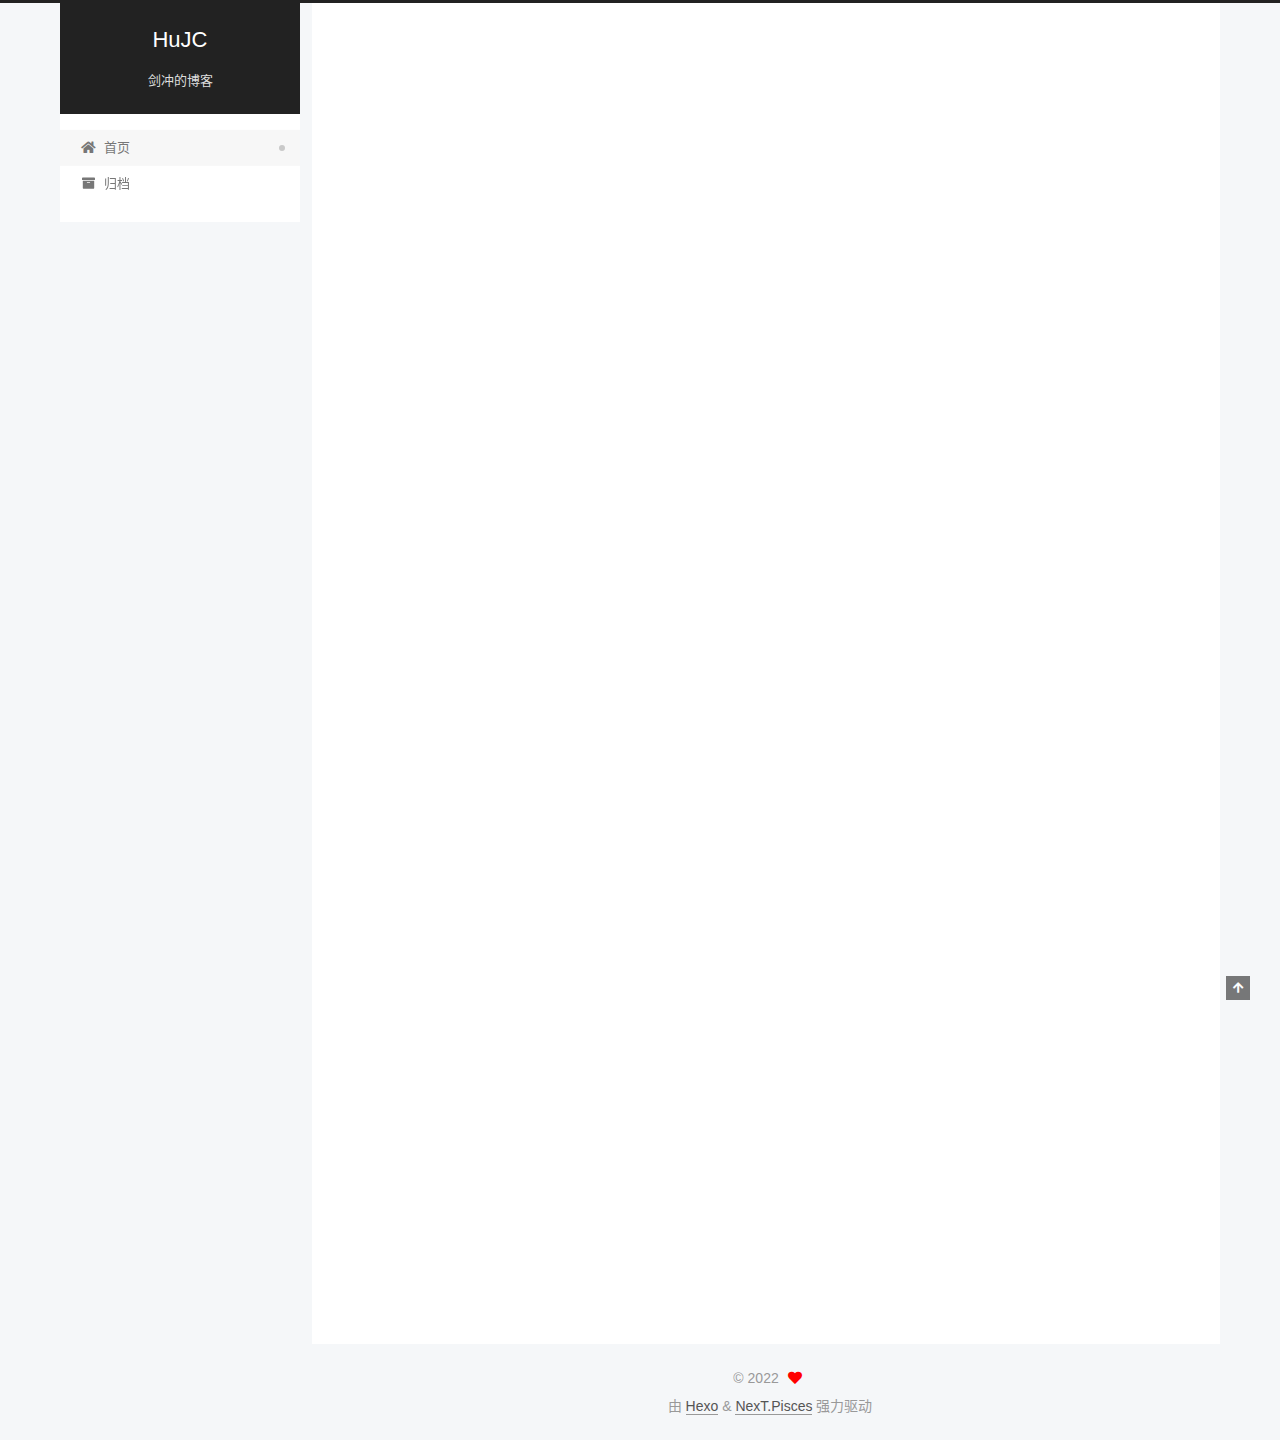
<file: index.html>
<!DOCTYPE html>
<html lang="zh-CN">
<head>
  <meta charset="UTF-8">
<meta name="viewport" content="width=device-width, initial-scale=1, maximum-scale=2">
<meta name="theme-color" content="#222">
<meta name="generator" content="Hexo 6.0.0">
  <link rel="apple-touch-icon" sizes="180x180" href="/images/apple-touch-icon-next.png">
  <link rel="icon" type="image/png" sizes="32x32" href="/images/favicon-32x32-next.png">
  <link rel="icon" type="image/png" sizes="16x16" href="/images/favicon-16x16-next.png">
  <link rel="mask-icon" href="/images/logo.svg" color="#222">

<link rel="stylesheet" href="/css/main.css">


<link rel="stylesheet" href="/lib/font-awesome/css/all.min.css">

<script id="hexo-configurations">
    var NexT = window.NexT || {};
    var CONFIG = {"hostname":"hujianchong.github.io","root":"/","scheme":"Pisces","version":"7.8.0","exturl":false,"sidebar":{"position":"left","display":"post","padding":18,"offset":12,"onmobile":false},"copycode":{"enable":false,"show_result":false,"style":null},"back2top":{"enable":true,"sidebar":false,"scrollpercent":false},"bookmark":{"enable":false,"color":"#222","save":"auto"},"fancybox":false,"mediumzoom":false,"lazyload":false,"pangu":false,"comments":{"style":"tabs","active":null,"storage":true,"lazyload":false,"nav":null},"algolia":{"hits":{"per_page":10},"labels":{"input_placeholder":"Search for Posts","hits_empty":"We didn't find any results for the search: ${query}","hits_stats":"${hits} results found in ${time} ms"}},"localsearch":{"enable":false,"trigger":"auto","top_n_per_article":1,"unescape":false,"preload":false},"motion":{"enable":true,"async":false,"transition":{"post_block":"fadeIn","post_header":"slideDownIn","post_body":"slideDownIn","coll_header":"slideLeftIn","sidebar":"slideUpIn"}}};
  </script>

  <meta name="description" content="一个写字的地方">
<meta property="og:type" content="website">
<meta property="og:title" content="HuJC">
<meta property="og:url" content="https://hujianchong.github.io/index.html">
<meta property="og:site_name" content="HuJC">
<meta property="og:description" content="一个写字的地方">
<meta property="og:locale" content="zh_CN">
<meta property="article:tag" content="Blog,JianChong">
<meta name="twitter:card" content="summary">

<link rel="canonical" href="https://hujianchong.github.io/">


<script id="page-configurations">
  // https://hexo.io/docs/variables.html
  CONFIG.page = {
    sidebar: "",
    isHome : true,
    isPost : false,
    lang   : 'zh-CN'
  };
</script>

  <title>HuJC</title>
  






  <noscript>
  <style>
  .use-motion .brand,
  .use-motion .menu-item,
  .sidebar-inner,
  .use-motion .post-block,
  .use-motion .pagination,
  .use-motion .comments,
  .use-motion .post-header,
  .use-motion .post-body,
  .use-motion .collection-header { opacity: initial; }

  .use-motion .site-title,
  .use-motion .site-subtitle {
    opacity: initial;
    top: initial;
  }

  .use-motion .logo-line-before i { left: initial; }
  .use-motion .logo-line-after i { right: initial; }
  </style>
</noscript>

</head>

<body itemscope itemtype="http://schema.org/WebPage">
  <div class="container use-motion">
    <div class="headband"></div>

    <header class="header" itemscope itemtype="http://schema.org/WPHeader">
      <div class="header-inner"><div class="site-brand-container">
  <div class="site-nav-toggle">
    <div class="toggle" aria-label="切换导航栏">
      <span class="toggle-line toggle-line-first"></span>
      <span class="toggle-line toggle-line-middle"></span>
      <span class="toggle-line toggle-line-last"></span>
    </div>
  </div>

  <div class="site-meta">

    <a href="/" class="brand" rel="start">
      <span class="logo-line-before"><i></i></span>
      <h1 class="site-title">HuJC</h1>
      <span class="logo-line-after"><i></i></span>
    </a>
      <p class="site-subtitle" itemprop="description">剑冲的博客</p>
  </div>

  <div class="site-nav-right">
    <div class="toggle popup-trigger">
    </div>
  </div>
</div>




<nav class="site-nav">
  <ul id="menu" class="main-menu menu">
        <li class="menu-item menu-item-home">

    <a href="/" rel="section"><i class="fa fa-home fa-fw"></i>首页</a>

  </li>
        <li class="menu-item menu-item-archives">

    <a href="/archives/" rel="section"><i class="fa fa-archive fa-fw"></i>归档</a>

  </li>
  </ul>
</nav>




</div>
    </header>

    
  <div class="back-to-top">
    <i class="fa fa-arrow-up"></i>
    <span>0%</span>
  </div>


    <main class="main">
      <div class="main-inner">
        <div class="content-wrap">
          

          <div class="content index posts-expand">
            
      
  
  
  <article itemscope itemtype="http://schema.org/Article" class="post-block" lang="zh-CN">
    <link itemprop="mainEntityOfPage" href="https://hujianchong.github.io/2022/01/11/my-site/">

    <span hidden itemprop="author" itemscope itemtype="http://schema.org/Person">
      <meta itemprop="image" content="/images/avatar.gif">
      <meta itemprop="name" content="">
      <meta itemprop="description" content="一个写字的地方">
    </span>

    <span hidden itemprop="publisher" itemscope itemtype="http://schema.org/Organization">
      <meta itemprop="name" content="HuJC">
    </span>
      <header class="post-header">
        <h2 class="post-title" itemprop="name headline">
          
            <a href="/2022/01/11/my-site/" class="post-title-link" itemprop="url">my_site</a>
        </h2>

        <div class="post-meta">
            <span class="post-meta-item">
              <span class="post-meta-item-icon">
                <i class="far fa-calendar"></i>
              </span>
              <span class="post-meta-item-text">发表于</span>

              <time title="创建时间：2022-01-11 10:49:43" itemprop="dateCreated datePublished" datetime="2022-01-11T10:49:43+08:00">2022-01-11</time>
            </span>

          

        </div>
      </header>

    
    
    
    <div class="post-body" itemprop="articleBody">

      
          
      
    </div>

    
    
    
      <footer class="post-footer">
        <div class="post-eof"></div>
      </footer>
  </article>
  
  
  

      
  
  
  <article itemscope itemtype="http://schema.org/Article" class="post-block" lang="zh-CN">
    <link itemprop="mainEntityOfPage" href="https://hujianchong.github.io/2022/01/11/hello-world/">

    <span hidden itemprop="author" itemscope itemtype="http://schema.org/Person">
      <meta itemprop="image" content="/images/avatar.gif">
      <meta itemprop="name" content="">
      <meta itemprop="description" content="一个写字的地方">
    </span>

    <span hidden itemprop="publisher" itemscope itemtype="http://schema.org/Organization">
      <meta itemprop="name" content="HuJC">
    </span>
      <header class="post-header">
        <h2 class="post-title" itemprop="name headline">
          
            <a href="/2022/01/11/hello-world/" class="post-title-link" itemprop="url">Hello World</a>
        </h2>

        <div class="post-meta">
            <span class="post-meta-item">
              <span class="post-meta-item-icon">
                <i class="far fa-calendar"></i>
              </span>
              <span class="post-meta-item-text">发表于</span>

              <time title="创建时间：2022-01-11 10:23:43" itemprop="dateCreated datePublished" datetime="2022-01-11T10:23:43+08:00">2022-01-11</time>
            </span>

          

        </div>
      </header>

    
    
    
    <div class="post-body" itemprop="articleBody">

      
          <p>Welcome to <a target="_blank" rel="noopener" href="https://hexo.io/">Hexo</a>! This is your very first post. Check <a target="_blank" rel="noopener" href="https://hexo.io/docs/">documentation</a> for more info. If you get any problems when using Hexo, you can find the answer in <a target="_blank" rel="noopener" href="https://hexo.io/docs/troubleshooting.html">troubleshooting</a> or you can ask me on <a target="_blank" rel="noopener" href="https://github.com/hexojs/hexo/issues">GitHub</a>.</p>
<h2 id="Quick-Start"><a href="#Quick-Start" class="headerlink" title="Quick Start"></a>Quick Start</h2><h3 id="Create-a-new-post"><a href="#Create-a-new-post" class="headerlink" title="Create a new post"></a>Create a new post</h3><figure class="highlight bash"><table><tr><td class="gutter"><pre><span class="line">1</span><br></pre></td><td class="code"><pre><span class="line">$ hexo new <span class="string">&quot;My New Post&quot;</span></span><br></pre></td></tr></table></figure>

<p>More info: <a target="_blank" rel="noopener" href="https://hexo.io/docs/writing.html">Writing</a></p>
<h3 id="Run-server"><a href="#Run-server" class="headerlink" title="Run server"></a>Run server</h3><figure class="highlight bash"><table><tr><td class="gutter"><pre><span class="line">1</span><br></pre></td><td class="code"><pre><span class="line">$ hexo server</span><br></pre></td></tr></table></figure>

<p>More info: <a target="_blank" rel="noopener" href="https://hexo.io/docs/server.html">Server</a></p>
<h3 id="Generate-static-files"><a href="#Generate-static-files" class="headerlink" title="Generate static files"></a>Generate static files</h3><figure class="highlight bash"><table><tr><td class="gutter"><pre><span class="line">1</span><br></pre></td><td class="code"><pre><span class="line">$ hexo generate</span><br></pre></td></tr></table></figure>

<p>More info: <a target="_blank" rel="noopener" href="https://hexo.io/docs/generating.html">Generating</a></p>
<h3 id="Deploy-to-remote-sites"><a href="#Deploy-to-remote-sites" class="headerlink" title="Deploy to remote sites"></a>Deploy to remote sites</h3><figure class="highlight bash"><table><tr><td class="gutter"><pre><span class="line">1</span><br></pre></td><td class="code"><pre><span class="line">$ hexo deploy</span><br></pre></td></tr></table></figure>

<p>More info: <a target="_blank" rel="noopener" href="https://hexo.io/docs/one-command-deployment.html">Deployment</a></p>

      
    </div>

    
    
    
      <footer class="post-footer">
        <div class="post-eof"></div>
      </footer>
  </article>
  
  
  


  



          </div>
          

<script>
  window.addEventListener('tabs:register', () => {
    let { activeClass } = CONFIG.comments;
    if (CONFIG.comments.storage) {
      activeClass = localStorage.getItem('comments_active') || activeClass;
    }
    if (activeClass) {
      let activeTab = document.querySelector(`a[href="#comment-${activeClass}"]`);
      if (activeTab) {
        activeTab.click();
      }
    }
  });
  if (CONFIG.comments.storage) {
    window.addEventListener('tabs:click', event => {
      if (!event.target.matches('.tabs-comment .tab-content .tab-pane')) return;
      let commentClass = event.target.classList[1];
      localStorage.setItem('comments_active', commentClass);
    });
  }
</script>

        </div>
          
  
  <div class="toggle sidebar-toggle">
    <span class="toggle-line toggle-line-first"></span>
    <span class="toggle-line toggle-line-middle"></span>
    <span class="toggle-line toggle-line-last"></span>
  </div>

  <aside class="sidebar">
    <div class="sidebar-inner">

      <ul class="sidebar-nav motion-element">
        <li class="sidebar-nav-toc">
          文章目录
        </li>
        <li class="sidebar-nav-overview">
          站点概览
        </li>
      </ul>

      <!--noindex-->
      <div class="post-toc-wrap sidebar-panel">
      </div>
      <!--/noindex-->

      <div class="site-overview-wrap sidebar-panel">
        <div class="site-author motion-element" itemprop="author" itemscope itemtype="http://schema.org/Person">
  <p class="site-author-name" itemprop="name"></p>
  <div class="site-description" itemprop="description">一个写字的地方</div>
</div>
<div class="site-state-wrap motion-element">
  <nav class="site-state">
      <div class="site-state-item site-state-posts">
          <a href="/archives/">
        
          <span class="site-state-item-count">2</span>
          <span class="site-state-item-name">日志</span>
        </a>
      </div>
  </nav>
</div>



      </div>

    </div>
  </aside>
  <div id="sidebar-dimmer"></div>


      </div>
    </main>

    <footer class="footer">
      <div class="footer-inner">
        

        

<div class="copyright">
  
  &copy; 
  <span itemprop="copyrightYear">2022</span>
  <span class="with-love">
    <i class="fa fa-heart"></i>
  </span>
  <span class="author" itemprop="copyrightHolder"></span>
</div>
  <div class="powered-by">由 <a href="https://hexo.io/" class="theme-link" rel="noopener" target="_blank">Hexo</a> & <a href="https://pisces.theme-next.org/" class="theme-link" rel="noopener" target="_blank">NexT.Pisces</a> 强力驱动
  </div>

        








      </div>
    </footer>
  </div>

  
  <script src="/lib/anime.min.js"></script>
  <script src="/lib/velocity/velocity.min.js"></script>
  <script src="/lib/velocity/velocity.ui.min.js"></script>

<script src="/js/utils.js"></script>

<script src="/js/motion.js"></script>


<script src="/js/schemes/pisces.js"></script>


<script src="/js/next-boot.js"></script>




  















  

  

</body>
</html>
</file>
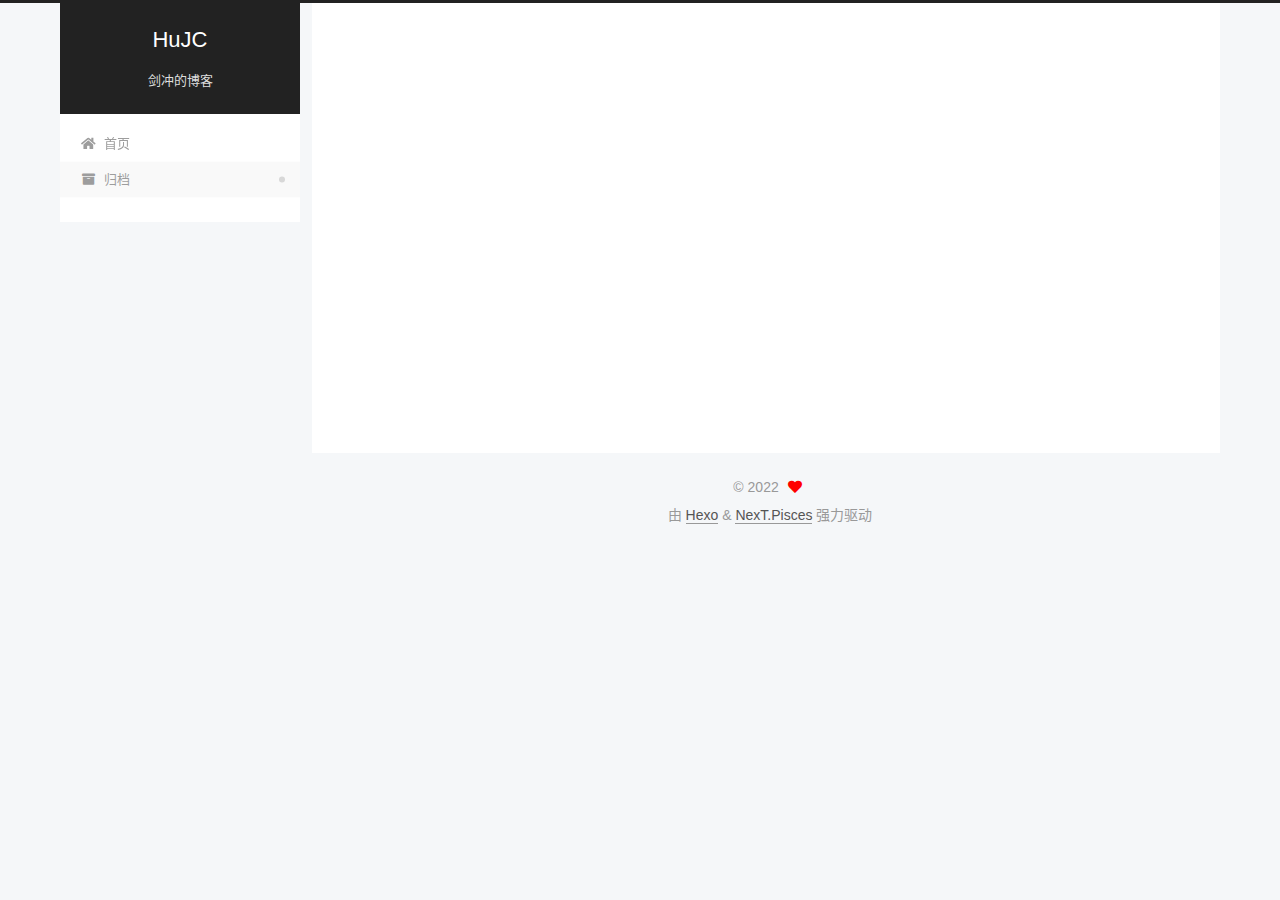
<file: archives/index.html>
<!DOCTYPE html>
<html lang="zh-CN">
<head>
  <meta charset="UTF-8">
<meta name="viewport" content="width=device-width, initial-scale=1, maximum-scale=2">
<meta name="theme-color" content="#222">
<meta name="generator" content="Hexo 6.0.0">
  <link rel="apple-touch-icon" sizes="180x180" href="/images/apple-touch-icon-next.png">
  <link rel="icon" type="image/png" sizes="32x32" href="/images/favicon-32x32-next.png">
  <link rel="icon" type="image/png" sizes="16x16" href="/images/favicon-16x16-next.png">
  <link rel="mask-icon" href="/images/logo.svg" color="#222">

<link rel="stylesheet" href="/css/main.css">


<link rel="stylesheet" href="/lib/font-awesome/css/all.min.css">

<script id="hexo-configurations">
    var NexT = window.NexT || {};
    var CONFIG = {"hostname":"hujianchong.github.io","root":"/","scheme":"Pisces","version":"7.8.0","exturl":false,"sidebar":{"position":"left","display":"post","padding":18,"offset":12,"onmobile":false},"copycode":{"enable":false,"show_result":false,"style":null},"back2top":{"enable":true,"sidebar":false,"scrollpercent":false},"bookmark":{"enable":false,"color":"#222","save":"auto"},"fancybox":false,"mediumzoom":false,"lazyload":false,"pangu":false,"comments":{"style":"tabs","active":null,"storage":true,"lazyload":false,"nav":null},"algolia":{"hits":{"per_page":10},"labels":{"input_placeholder":"Search for Posts","hits_empty":"We didn't find any results for the search: ${query}","hits_stats":"${hits} results found in ${time} ms"}},"localsearch":{"enable":false,"trigger":"auto","top_n_per_article":1,"unescape":false,"preload":false},"motion":{"enable":true,"async":false,"transition":{"post_block":"fadeIn","post_header":"slideDownIn","post_body":"slideDownIn","coll_header":"slideLeftIn","sidebar":"slideUpIn"}}};
  </script>

  <meta name="description" content="一个写字的地方">
<meta property="og:type" content="website">
<meta property="og:title" content="HuJC">
<meta property="og:url" content="https://hujianchong.github.io/archives/index.html">
<meta property="og:site_name" content="HuJC">
<meta property="og:description" content="一个写字的地方">
<meta property="og:locale" content="zh_CN">
<meta property="article:tag" content="Blog,JianChong">
<meta name="twitter:card" content="summary">

<link rel="canonical" href="https://hujianchong.github.io/archives/">


<script id="page-configurations">
  // https://hexo.io/docs/variables.html
  CONFIG.page = {
    sidebar: "",
    isHome : false,
    isPost : false,
    lang   : 'zh-CN'
  };
</script>

  <title>归档 | HuJC</title>
  






  <noscript>
  <style>
  .use-motion .brand,
  .use-motion .menu-item,
  .sidebar-inner,
  .use-motion .post-block,
  .use-motion .pagination,
  .use-motion .comments,
  .use-motion .post-header,
  .use-motion .post-body,
  .use-motion .collection-header { opacity: initial; }

  .use-motion .site-title,
  .use-motion .site-subtitle {
    opacity: initial;
    top: initial;
  }

  .use-motion .logo-line-before i { left: initial; }
  .use-motion .logo-line-after i { right: initial; }
  </style>
</noscript>

</head>

<body itemscope itemtype="http://schema.org/WebPage">
  <div class="container use-motion">
    <div class="headband"></div>

    <header class="header" itemscope itemtype="http://schema.org/WPHeader">
      <div class="header-inner"><div class="site-brand-container">
  <div class="site-nav-toggle">
    <div class="toggle" aria-label="切换导航栏">
      <span class="toggle-line toggle-line-first"></span>
      <span class="toggle-line toggle-line-middle"></span>
      <span class="toggle-line toggle-line-last"></span>
    </div>
  </div>

  <div class="site-meta">

    <a href="/" class="brand" rel="start">
      <span class="logo-line-before"><i></i></span>
      <h1 class="site-title">HuJC</h1>
      <span class="logo-line-after"><i></i></span>
    </a>
      <p class="site-subtitle" itemprop="description">剑冲的博客</p>
  </div>

  <div class="site-nav-right">
    <div class="toggle popup-trigger">
    </div>
  </div>
</div>




<nav class="site-nav">
  <ul id="menu" class="main-menu menu">
        <li class="menu-item menu-item-home">

    <a href="/" rel="section"><i class="fa fa-home fa-fw"></i>首页</a>

  </li>
        <li class="menu-item menu-item-archives">

    <a href="/archives/" rel="section"><i class="fa fa-archive fa-fw"></i>归档</a>

  </li>
  </ul>
</nav>




</div>
    </header>

    
  <div class="back-to-top">
    <i class="fa fa-arrow-up"></i>
    <span>0%</span>
  </div>


    <main class="main">
      <div class="main-inner">
        <div class="content-wrap">
          

          <div class="content archive">
            

  
  
  
  <div class="post-block">
    <div class="posts-collapse">
      <div class="collection-title">
        <span class="collection-header">嗯..! 目前共计 2 篇日志。 继续努力。</span>
      </div>

      
    <div class="collection-year">
      <span class="collection-header">2022</span>
    </div>

  <article itemscope itemtype="http://schema.org/Article">
    <header class="post-header">

      <div class="post-meta">
        <time itemprop="dateCreated"
              datetime="2022-01-11T10:49:43+08:00"
              content="2022-01-11">
          01-11
        </time>
      </div>

      <div class="post-title">
          <a class="post-title-link" href="/2022/01/11/my-site/" itemprop="url">
            <span itemprop="name">my_site</span>
          </a>
      </div>

    </header>
  </article>

  <article itemscope itemtype="http://schema.org/Article">
    <header class="post-header">

      <div class="post-meta">
        <time itemprop="dateCreated"
              datetime="2022-01-11T10:23:43+08:00"
              content="2022-01-11">
          01-11
        </time>
      </div>

      <div class="post-title">
          <a class="post-title-link" href="/2022/01/11/hello-world/" itemprop="url">
            <span itemprop="name">Hello World</span>
          </a>
      </div>

    </header>
  </article>


    </div>
  </div>
  
  
  

  



          </div>
          

<script>
  window.addEventListener('tabs:register', () => {
    let { activeClass } = CONFIG.comments;
    if (CONFIG.comments.storage) {
      activeClass = localStorage.getItem('comments_active') || activeClass;
    }
    if (activeClass) {
      let activeTab = document.querySelector(`a[href="#comment-${activeClass}"]`);
      if (activeTab) {
        activeTab.click();
      }
    }
  });
  if (CONFIG.comments.storage) {
    window.addEventListener('tabs:click', event => {
      if (!event.target.matches('.tabs-comment .tab-content .tab-pane')) return;
      let commentClass = event.target.classList[1];
      localStorage.setItem('comments_active', commentClass);
    });
  }
</script>

        </div>
          
  
  <div class="toggle sidebar-toggle">
    <span class="toggle-line toggle-line-first"></span>
    <span class="toggle-line toggle-line-middle"></span>
    <span class="toggle-line toggle-line-last"></span>
  </div>

  <aside class="sidebar">
    <div class="sidebar-inner">

      <ul class="sidebar-nav motion-element">
        <li class="sidebar-nav-toc">
          文章目录
        </li>
        <li class="sidebar-nav-overview">
          站点概览
        </li>
      </ul>

      <!--noindex-->
      <div class="post-toc-wrap sidebar-panel">
      </div>
      <!--/noindex-->

      <div class="site-overview-wrap sidebar-panel">
        <div class="site-author motion-element" itemprop="author" itemscope itemtype="http://schema.org/Person">
  <p class="site-author-name" itemprop="name"></p>
  <div class="site-description" itemprop="description">一个写字的地方</div>
</div>
<div class="site-state-wrap motion-element">
  <nav class="site-state">
      <div class="site-state-item site-state-posts">
          <a href="/archives/">
        
          <span class="site-state-item-count">2</span>
          <span class="site-state-item-name">日志</span>
        </a>
      </div>
  </nav>
</div>



      </div>

    </div>
  </aside>
  <div id="sidebar-dimmer"></div>


      </div>
    </main>

    <footer class="footer">
      <div class="footer-inner">
        

        

<div class="copyright">
  
  &copy; 
  <span itemprop="copyrightYear">2022</span>
  <span class="with-love">
    <i class="fa fa-heart"></i>
  </span>
  <span class="author" itemprop="copyrightHolder"></span>
</div>
  <div class="powered-by">由 <a href="https://hexo.io/" class="theme-link" rel="noopener" target="_blank">Hexo</a> & <a href="https://pisces.theme-next.org/" class="theme-link" rel="noopener" target="_blank">NexT.Pisces</a> 强力驱动
  </div>

        








      </div>
    </footer>
  </div>

  
  <script src="/lib/anime.min.js"></script>
  <script src="/lib/velocity/velocity.min.js"></script>
  <script src="/lib/velocity/velocity.ui.min.js"></script>

<script src="/js/utils.js"></script>

<script src="/js/motion.js"></script>


<script src="/js/schemes/pisces.js"></script>


<script src="/js/next-boot.js"></script>




  















  

  

</body>
</html>
</file>
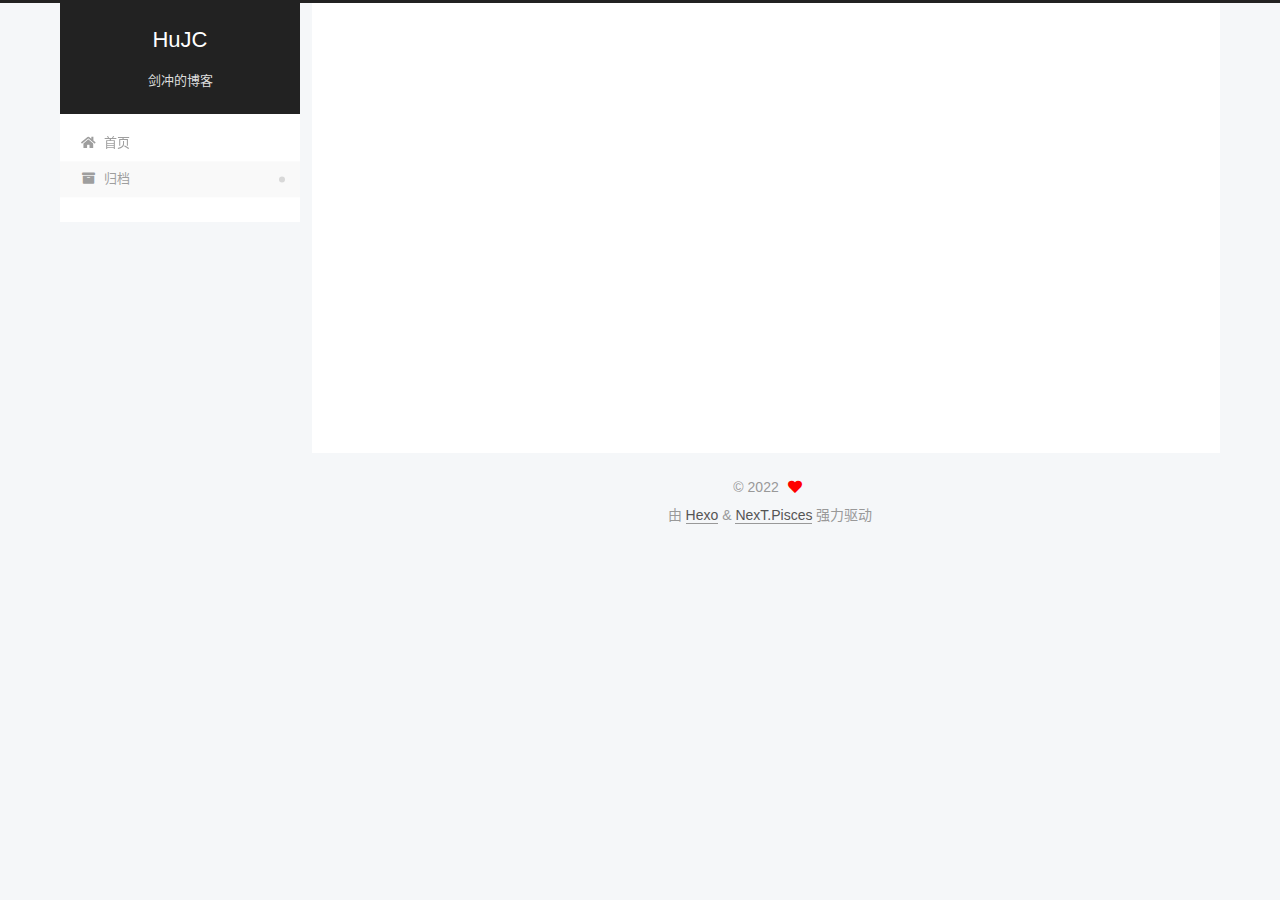
<file: archives/2022/index.html>
<!DOCTYPE html>
<html lang="zh-CN">
<head>
  <meta charset="UTF-8">
<meta name="viewport" content="width=device-width, initial-scale=1, maximum-scale=2">
<meta name="theme-color" content="#222">
<meta name="generator" content="Hexo 6.0.0">
  <link rel="apple-touch-icon" sizes="180x180" href="/images/apple-touch-icon-next.png">
  <link rel="icon" type="image/png" sizes="32x32" href="/images/favicon-32x32-next.png">
  <link rel="icon" type="image/png" sizes="16x16" href="/images/favicon-16x16-next.png">
  <link rel="mask-icon" href="/images/logo.svg" color="#222">

<link rel="stylesheet" href="/css/main.css">


<link rel="stylesheet" href="/lib/font-awesome/css/all.min.css">

<script id="hexo-configurations">
    var NexT = window.NexT || {};
    var CONFIG = {"hostname":"hujianchong.github.io","root":"/","scheme":"Pisces","version":"7.8.0","exturl":false,"sidebar":{"position":"left","display":"post","padding":18,"offset":12,"onmobile":false},"copycode":{"enable":false,"show_result":false,"style":null},"back2top":{"enable":true,"sidebar":false,"scrollpercent":false},"bookmark":{"enable":false,"color":"#222","save":"auto"},"fancybox":false,"mediumzoom":false,"lazyload":false,"pangu":false,"comments":{"style":"tabs","active":null,"storage":true,"lazyload":false,"nav":null},"algolia":{"hits":{"per_page":10},"labels":{"input_placeholder":"Search for Posts","hits_empty":"We didn't find any results for the search: ${query}","hits_stats":"${hits} results found in ${time} ms"}},"localsearch":{"enable":false,"trigger":"auto","top_n_per_article":1,"unescape":false,"preload":false},"motion":{"enable":true,"async":false,"transition":{"post_block":"fadeIn","post_header":"slideDownIn","post_body":"slideDownIn","coll_header":"slideLeftIn","sidebar":"slideUpIn"}}};
  </script>

  <meta name="description" content="一个写字的地方">
<meta property="og:type" content="website">
<meta property="og:title" content="HuJC">
<meta property="og:url" content="https://hujianchong.github.io/archives/2022/index.html">
<meta property="og:site_name" content="HuJC">
<meta property="og:description" content="一个写字的地方">
<meta property="og:locale" content="zh_CN">
<meta property="article:tag" content="Blog,JianChong">
<meta name="twitter:card" content="summary">

<link rel="canonical" href="https://hujianchong.github.io/archives/2022/">


<script id="page-configurations">
  // https://hexo.io/docs/variables.html
  CONFIG.page = {
    sidebar: "",
    isHome : false,
    isPost : false,
    lang   : 'zh-CN'
  };
</script>

  <title>归档 | HuJC</title>
  






  <noscript>
  <style>
  .use-motion .brand,
  .use-motion .menu-item,
  .sidebar-inner,
  .use-motion .post-block,
  .use-motion .pagination,
  .use-motion .comments,
  .use-motion .post-header,
  .use-motion .post-body,
  .use-motion .collection-header { opacity: initial; }

  .use-motion .site-title,
  .use-motion .site-subtitle {
    opacity: initial;
    top: initial;
  }

  .use-motion .logo-line-before i { left: initial; }
  .use-motion .logo-line-after i { right: initial; }
  </style>
</noscript>

</head>

<body itemscope itemtype="http://schema.org/WebPage">
  <div class="container use-motion">
    <div class="headband"></div>

    <header class="header" itemscope itemtype="http://schema.org/WPHeader">
      <div class="header-inner"><div class="site-brand-container">
  <div class="site-nav-toggle">
    <div class="toggle" aria-label="切换导航栏">
      <span class="toggle-line toggle-line-first"></span>
      <span class="toggle-line toggle-line-middle"></span>
      <span class="toggle-line toggle-line-last"></span>
    </div>
  </div>

  <div class="site-meta">

    <a href="/" class="brand" rel="start">
      <span class="logo-line-before"><i></i></span>
      <h1 class="site-title">HuJC</h1>
      <span class="logo-line-after"><i></i></span>
    </a>
      <p class="site-subtitle" itemprop="description">剑冲的博客</p>
  </div>

  <div class="site-nav-right">
    <div class="toggle popup-trigger">
    </div>
  </div>
</div>




<nav class="site-nav">
  <ul id="menu" class="main-menu menu">
        <li class="menu-item menu-item-home">

    <a href="/" rel="section"><i class="fa fa-home fa-fw"></i>首页</a>

  </li>
        <li class="menu-item menu-item-archives">

    <a href="/archives/" rel="section"><i class="fa fa-archive fa-fw"></i>归档</a>

  </li>
  </ul>
</nav>




</div>
    </header>

    
  <div class="back-to-top">
    <i class="fa fa-arrow-up"></i>
    <span>0%</span>
  </div>


    <main class="main">
      <div class="main-inner">
        <div class="content-wrap">
          

          <div class="content archive">
            

  
  
  
  <div class="post-block">
    <div class="posts-collapse">
      <div class="collection-title">
        <span class="collection-header">嗯..! 目前共计 2 篇日志。 继续努力。</span>
      </div>

      
    <div class="collection-year">
      <span class="collection-header">2022</span>
    </div>

  <article itemscope itemtype="http://schema.org/Article">
    <header class="post-header">

      <div class="post-meta">
        <time itemprop="dateCreated"
              datetime="2022-01-11T10:49:43+08:00"
              content="2022-01-11">
          01-11
        </time>
      </div>

      <div class="post-title">
          <a class="post-title-link" href="/2022/01/11/my-site/" itemprop="url">
            <span itemprop="name">my_site</span>
          </a>
      </div>

    </header>
  </article>

  <article itemscope itemtype="http://schema.org/Article">
    <header class="post-header">

      <div class="post-meta">
        <time itemprop="dateCreated"
              datetime="2022-01-11T10:23:43+08:00"
              content="2022-01-11">
          01-11
        </time>
      </div>

      <div class="post-title">
          <a class="post-title-link" href="/2022/01/11/hello-world/" itemprop="url">
            <span itemprop="name">Hello World</span>
          </a>
      </div>

    </header>
  </article>


    </div>
  </div>
  
  
  

  



          </div>
          

<script>
  window.addEventListener('tabs:register', () => {
    let { activeClass } = CONFIG.comments;
    if (CONFIG.comments.storage) {
      activeClass = localStorage.getItem('comments_active') || activeClass;
    }
    if (activeClass) {
      let activeTab = document.querySelector(`a[href="#comment-${activeClass}"]`);
      if (activeTab) {
        activeTab.click();
      }
    }
  });
  if (CONFIG.comments.storage) {
    window.addEventListener('tabs:click', event => {
      if (!event.target.matches('.tabs-comment .tab-content .tab-pane')) return;
      let commentClass = event.target.classList[1];
      localStorage.setItem('comments_active', commentClass);
    });
  }
</script>

        </div>
          
  
  <div class="toggle sidebar-toggle">
    <span class="toggle-line toggle-line-first"></span>
    <span class="toggle-line toggle-line-middle"></span>
    <span class="toggle-line toggle-line-last"></span>
  </div>

  <aside class="sidebar">
    <div class="sidebar-inner">

      <ul class="sidebar-nav motion-element">
        <li class="sidebar-nav-toc">
          文章目录
        </li>
        <li class="sidebar-nav-overview">
          站点概览
        </li>
      </ul>

      <!--noindex-->
      <div class="post-toc-wrap sidebar-panel">
      </div>
      <!--/noindex-->

      <div class="site-overview-wrap sidebar-panel">
        <div class="site-author motion-element" itemprop="author" itemscope itemtype="http://schema.org/Person">
  <p class="site-author-name" itemprop="name"></p>
  <div class="site-description" itemprop="description">一个写字的地方</div>
</div>
<div class="site-state-wrap motion-element">
  <nav class="site-state">
      <div class="site-state-item site-state-posts">
          <a href="/archives/">
        
          <span class="site-state-item-count">2</span>
          <span class="site-state-item-name">日志</span>
        </a>
      </div>
  </nav>
</div>



      </div>

    </div>
  </aside>
  <div id="sidebar-dimmer"></div>


      </div>
    </main>

    <footer class="footer">
      <div class="footer-inner">
        

        

<div class="copyright">
  
  &copy; 
  <span itemprop="copyrightYear">2022</span>
  <span class="with-love">
    <i class="fa fa-heart"></i>
  </span>
  <span class="author" itemprop="copyrightHolder"></span>
</div>
  <div class="powered-by">由 <a href="https://hexo.io/" class="theme-link" rel="noopener" target="_blank">Hexo</a> & <a href="https://pisces.theme-next.org/" class="theme-link" rel="noopener" target="_blank">NexT.Pisces</a> 强力驱动
  </div>

        








      </div>
    </footer>
  </div>

  
  <script src="/lib/anime.min.js"></script>
  <script src="/lib/velocity/velocity.min.js"></script>
  <script src="/lib/velocity/velocity.ui.min.js"></script>

<script src="/js/utils.js"></script>

<script src="/js/motion.js"></script>


<script src="/js/schemes/pisces.js"></script>


<script src="/js/next-boot.js"></script>




  















  

  

</body>
</html>
</file>
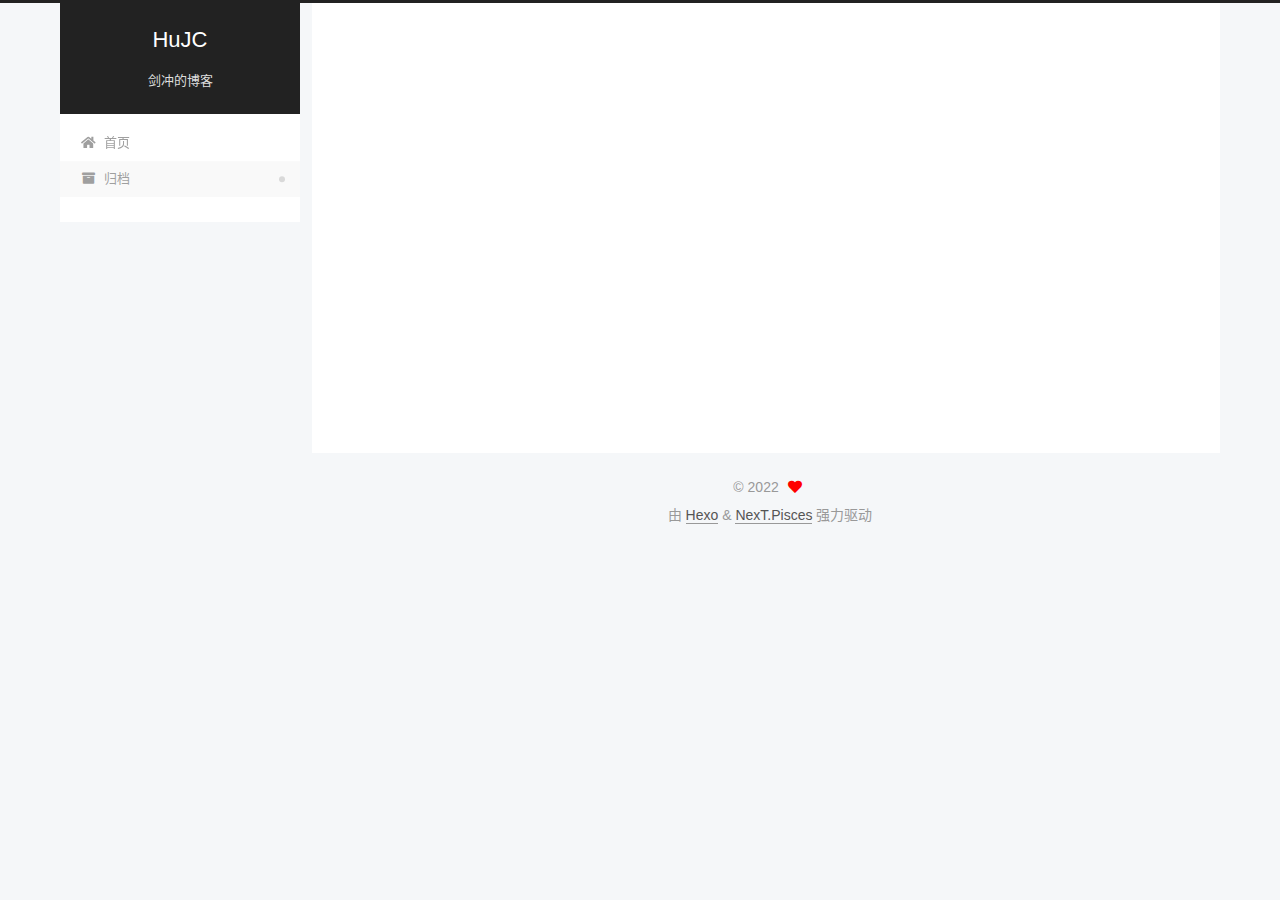
<file: archives/2022/01/index.html>
<!DOCTYPE html>
<html lang="zh-CN">
<head>
  <meta charset="UTF-8">
<meta name="viewport" content="width=device-width, initial-scale=1, maximum-scale=2">
<meta name="theme-color" content="#222">
<meta name="generator" content="Hexo 6.0.0">
  <link rel="apple-touch-icon" sizes="180x180" href="/images/apple-touch-icon-next.png">
  <link rel="icon" type="image/png" sizes="32x32" href="/images/favicon-32x32-next.png">
  <link rel="icon" type="image/png" sizes="16x16" href="/images/favicon-16x16-next.png">
  <link rel="mask-icon" href="/images/logo.svg" color="#222">

<link rel="stylesheet" href="/css/main.css">


<link rel="stylesheet" href="/lib/font-awesome/css/all.min.css">

<script id="hexo-configurations">
    var NexT = window.NexT || {};
    var CONFIG = {"hostname":"hujianchong.github.io","root":"/","scheme":"Pisces","version":"7.8.0","exturl":false,"sidebar":{"position":"left","display":"post","padding":18,"offset":12,"onmobile":false},"copycode":{"enable":false,"show_result":false,"style":null},"back2top":{"enable":true,"sidebar":false,"scrollpercent":false},"bookmark":{"enable":false,"color":"#222","save":"auto"},"fancybox":false,"mediumzoom":false,"lazyload":false,"pangu":false,"comments":{"style":"tabs","active":null,"storage":true,"lazyload":false,"nav":null},"algolia":{"hits":{"per_page":10},"labels":{"input_placeholder":"Search for Posts","hits_empty":"We didn't find any results for the search: ${query}","hits_stats":"${hits} results found in ${time} ms"}},"localsearch":{"enable":false,"trigger":"auto","top_n_per_article":1,"unescape":false,"preload":false},"motion":{"enable":true,"async":false,"transition":{"post_block":"fadeIn","post_header":"slideDownIn","post_body":"slideDownIn","coll_header":"slideLeftIn","sidebar":"slideUpIn"}}};
  </script>

  <meta name="description" content="一个写字的地方">
<meta property="og:type" content="website">
<meta property="og:title" content="HuJC">
<meta property="og:url" content="https://hujianchong.github.io/archives/2022/01/index.html">
<meta property="og:site_name" content="HuJC">
<meta property="og:description" content="一个写字的地方">
<meta property="og:locale" content="zh_CN">
<meta property="article:tag" content="Blog,JianChong">
<meta name="twitter:card" content="summary">

<link rel="canonical" href="https://hujianchong.github.io/archives/2022/01/">


<script id="page-configurations">
  // https://hexo.io/docs/variables.html
  CONFIG.page = {
    sidebar: "",
    isHome : false,
    isPost : false,
    lang   : 'zh-CN'
  };
</script>

  <title>归档 | HuJC</title>
  






  <noscript>
  <style>
  .use-motion .brand,
  .use-motion .menu-item,
  .sidebar-inner,
  .use-motion .post-block,
  .use-motion .pagination,
  .use-motion .comments,
  .use-motion .post-header,
  .use-motion .post-body,
  .use-motion .collection-header { opacity: initial; }

  .use-motion .site-title,
  .use-motion .site-subtitle {
    opacity: initial;
    top: initial;
  }

  .use-motion .logo-line-before i { left: initial; }
  .use-motion .logo-line-after i { right: initial; }
  </style>
</noscript>

</head>

<body itemscope itemtype="http://schema.org/WebPage">
  <div class="container use-motion">
    <div class="headband"></div>

    <header class="header" itemscope itemtype="http://schema.org/WPHeader">
      <div class="header-inner"><div class="site-brand-container">
  <div class="site-nav-toggle">
    <div class="toggle" aria-label="切换导航栏">
      <span class="toggle-line toggle-line-first"></span>
      <span class="toggle-line toggle-line-middle"></span>
      <span class="toggle-line toggle-line-last"></span>
    </div>
  </div>

  <div class="site-meta">

    <a href="/" class="brand" rel="start">
      <span class="logo-line-before"><i></i></span>
      <h1 class="site-title">HuJC</h1>
      <span class="logo-line-after"><i></i></span>
    </a>
      <p class="site-subtitle" itemprop="description">剑冲的博客</p>
  </div>

  <div class="site-nav-right">
    <div class="toggle popup-trigger">
    </div>
  </div>
</div>




<nav class="site-nav">
  <ul id="menu" class="main-menu menu">
        <li class="menu-item menu-item-home">

    <a href="/" rel="section"><i class="fa fa-home fa-fw"></i>首页</a>

  </li>
        <li class="menu-item menu-item-archives">

    <a href="/archives/" rel="section"><i class="fa fa-archive fa-fw"></i>归档</a>

  </li>
  </ul>
</nav>




</div>
    </header>

    
  <div class="back-to-top">
    <i class="fa fa-arrow-up"></i>
    <span>0%</span>
  </div>


    <main class="main">
      <div class="main-inner">
        <div class="content-wrap">
          

          <div class="content archive">
            

  
  
  
  <div class="post-block">
    <div class="posts-collapse">
      <div class="collection-title">
        <span class="collection-header">嗯..! 目前共计 2 篇日志。 继续努力。</span>
      </div>

      
    <div class="collection-year">
      <span class="collection-header">2022</span>
    </div>

  <article itemscope itemtype="http://schema.org/Article">
    <header class="post-header">

      <div class="post-meta">
        <time itemprop="dateCreated"
              datetime="2022-01-11T10:49:43+08:00"
              content="2022-01-11">
          01-11
        </time>
      </div>

      <div class="post-title">
          <a class="post-title-link" href="/2022/01/11/my-site/" itemprop="url">
            <span itemprop="name">my_site</span>
          </a>
      </div>

    </header>
  </article>

  <article itemscope itemtype="http://schema.org/Article">
    <header class="post-header">

      <div class="post-meta">
        <time itemprop="dateCreated"
              datetime="2022-01-11T10:23:43+08:00"
              content="2022-01-11">
          01-11
        </time>
      </div>

      <div class="post-title">
          <a class="post-title-link" href="/2022/01/11/hello-world/" itemprop="url">
            <span itemprop="name">Hello World</span>
          </a>
      </div>

    </header>
  </article>


    </div>
  </div>
  
  
  

  



          </div>
          

<script>
  window.addEventListener('tabs:register', () => {
    let { activeClass } = CONFIG.comments;
    if (CONFIG.comments.storage) {
      activeClass = localStorage.getItem('comments_active') || activeClass;
    }
    if (activeClass) {
      let activeTab = document.querySelector(`a[href="#comment-${activeClass}"]`);
      if (activeTab) {
        activeTab.click();
      }
    }
  });
  if (CONFIG.comments.storage) {
    window.addEventListener('tabs:click', event => {
      if (!event.target.matches('.tabs-comment .tab-content .tab-pane')) return;
      let commentClass = event.target.classList[1];
      localStorage.setItem('comments_active', commentClass);
    });
  }
</script>

        </div>
          
  
  <div class="toggle sidebar-toggle">
    <span class="toggle-line toggle-line-first"></span>
    <span class="toggle-line toggle-line-middle"></span>
    <span class="toggle-line toggle-line-last"></span>
  </div>

  <aside class="sidebar">
    <div class="sidebar-inner">

      <ul class="sidebar-nav motion-element">
        <li class="sidebar-nav-toc">
          文章目录
        </li>
        <li class="sidebar-nav-overview">
          站点概览
        </li>
      </ul>

      <!--noindex-->
      <div class="post-toc-wrap sidebar-panel">
      </div>
      <!--/noindex-->

      <div class="site-overview-wrap sidebar-panel">
        <div class="site-author motion-element" itemprop="author" itemscope itemtype="http://schema.org/Person">
  <p class="site-author-name" itemprop="name"></p>
  <div class="site-description" itemprop="description">一个写字的地方</div>
</div>
<div class="site-state-wrap motion-element">
  <nav class="site-state">
      <div class="site-state-item site-state-posts">
          <a href="/archives/">
        
          <span class="site-state-item-count">2</span>
          <span class="site-state-item-name">日志</span>
        </a>
      </div>
  </nav>
</div>



      </div>

    </div>
  </aside>
  <div id="sidebar-dimmer"></div>


      </div>
    </main>

    <footer class="footer">
      <div class="footer-inner">
        

        

<div class="copyright">
  
  &copy; 
  <span itemprop="copyrightYear">2022</span>
  <span class="with-love">
    <i class="fa fa-heart"></i>
  </span>
  <span class="author" itemprop="copyrightHolder"></span>
</div>
  <div class="powered-by">由 <a href="https://hexo.io/" class="theme-link" rel="noopener" target="_blank">Hexo</a> & <a href="https://pisces.theme-next.org/" class="theme-link" rel="noopener" target="_blank">NexT.Pisces</a> 强力驱动
  </div>

        








      </div>
    </footer>
  </div>

  
  <script src="/lib/anime.min.js"></script>
  <script src="/lib/velocity/velocity.min.js"></script>
  <script src="/lib/velocity/velocity.ui.min.js"></script>

<script src="/js/utils.js"></script>

<script src="/js/motion.js"></script>


<script src="/js/schemes/pisces.js"></script>


<script src="/js/next-boot.js"></script>




  















  

  

</body>
</html>
</file>
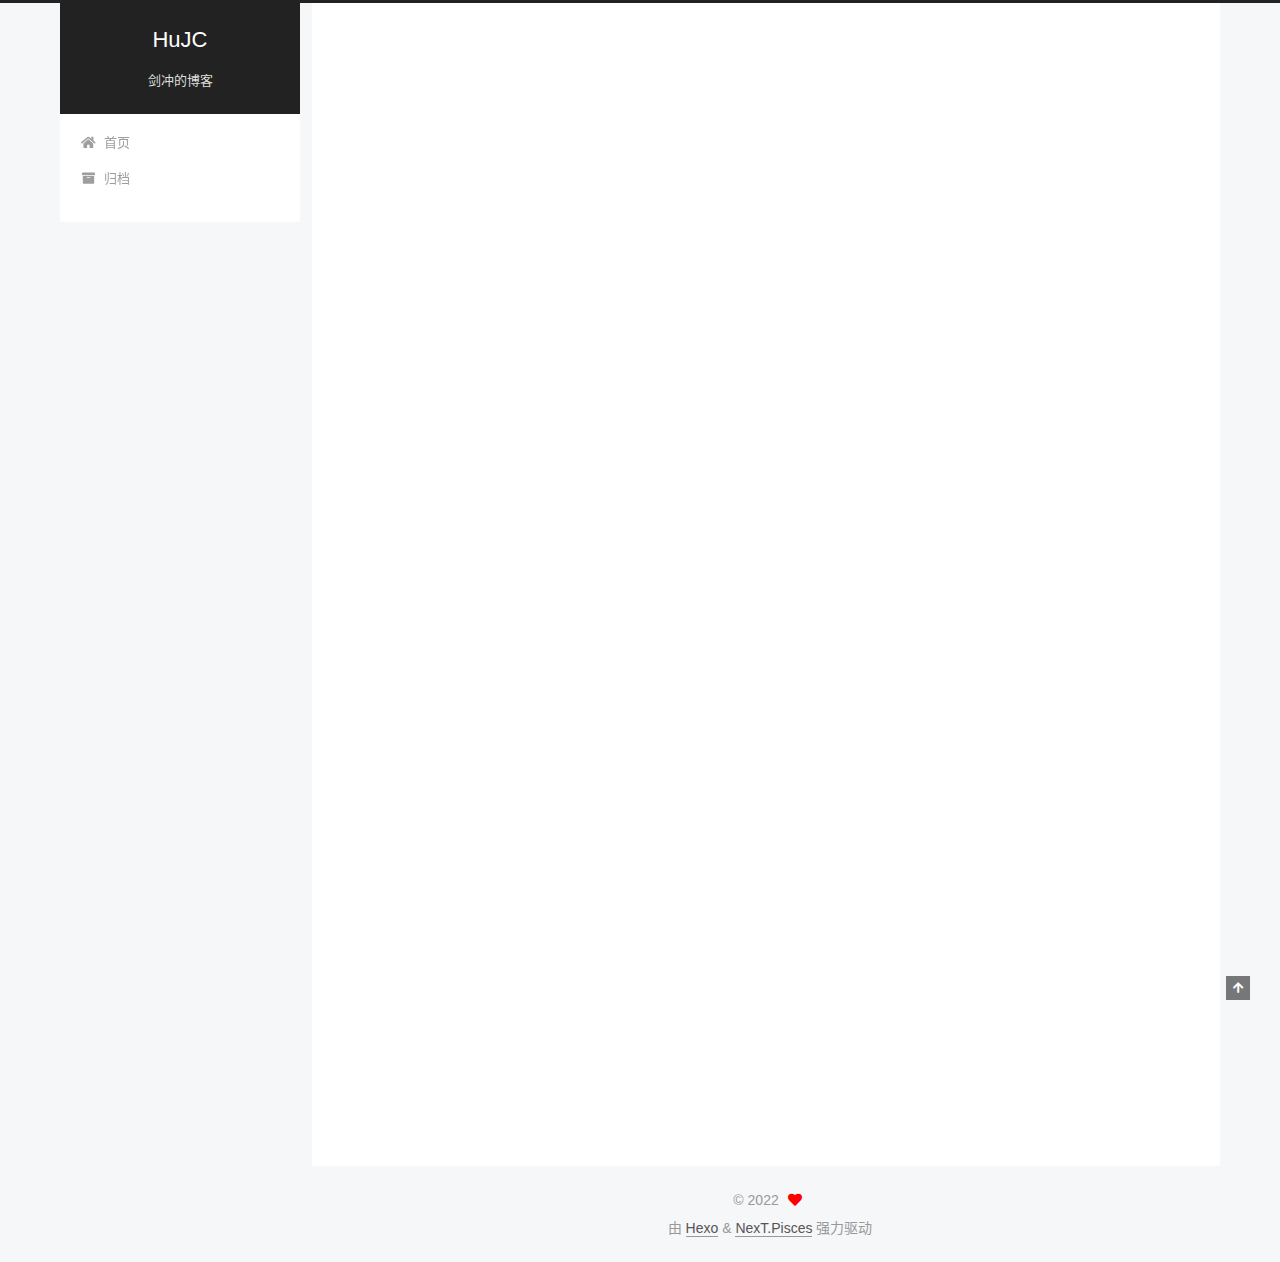
<file: 2022/01/11/hello-world/index.html>
<!DOCTYPE html>
<html lang="zh-CN">
<head>
  <meta charset="UTF-8">
<meta name="viewport" content="width=device-width, initial-scale=1, maximum-scale=2">
<meta name="theme-color" content="#222">
<meta name="generator" content="Hexo 6.0.0">
  <link rel="apple-touch-icon" sizes="180x180" href="/images/apple-touch-icon-next.png">
  <link rel="icon" type="image/png" sizes="32x32" href="/images/favicon-32x32-next.png">
  <link rel="icon" type="image/png" sizes="16x16" href="/images/favicon-16x16-next.png">
  <link rel="mask-icon" href="/images/logo.svg" color="#222">

<link rel="stylesheet" href="/css/main.css">


<link rel="stylesheet" href="/lib/font-awesome/css/all.min.css">

<script id="hexo-configurations">
    var NexT = window.NexT || {};
    var CONFIG = {"hostname":"hujianchong.github.io","root":"/","scheme":"Pisces","version":"7.8.0","exturl":false,"sidebar":{"position":"left","display":"post","padding":18,"offset":12,"onmobile":false},"copycode":{"enable":false,"show_result":false,"style":null},"back2top":{"enable":true,"sidebar":false,"scrollpercent":false},"bookmark":{"enable":false,"color":"#222","save":"auto"},"fancybox":false,"mediumzoom":false,"lazyload":false,"pangu":false,"comments":{"style":"tabs","active":null,"storage":true,"lazyload":false,"nav":null},"algolia":{"hits":{"per_page":10},"labels":{"input_placeholder":"Search for Posts","hits_empty":"We didn't find any results for the search: ${query}","hits_stats":"${hits} results found in ${time} ms"}},"localsearch":{"enable":false,"trigger":"auto","top_n_per_article":1,"unescape":false,"preload":false},"motion":{"enable":true,"async":false,"transition":{"post_block":"fadeIn","post_header":"slideDownIn","post_body":"slideDownIn","coll_header":"slideLeftIn","sidebar":"slideUpIn"}}};
  </script>

  <meta name="description" content="Welcome to Hexo! This is your very first post. Check documentation for more info. If you get any problems when using Hexo, you can find the answer in troubleshooting or you can ask me on GitHub. Quick">
<meta property="og:type" content="article">
<meta property="og:title" content="Hello World">
<meta property="og:url" content="https://hujianchong.github.io/2022/01/11/hello-world/index.html">
<meta property="og:site_name" content="HuJC">
<meta property="og:description" content="Welcome to Hexo! This is your very first post. Check documentation for more info. If you get any problems when using Hexo, you can find the answer in troubleshooting or you can ask me on GitHub. Quick">
<meta property="og:locale" content="zh_CN">
<meta property="article:published_time" content="2022-01-11T02:23:43.151Z">
<meta property="article:modified_time" content="2022-01-11T02:23:43.151Z">
<meta property="article:tag" content="Blog,JianChong">
<meta name="twitter:card" content="summary">

<link rel="canonical" href="https://hujianchong.github.io/2022/01/11/hello-world/">


<script id="page-configurations">
  // https://hexo.io/docs/variables.html
  CONFIG.page = {
    sidebar: "",
    isHome : false,
    isPost : true,
    lang   : 'zh-CN'
  };
</script>

  <title>Hello World | HuJC</title>
  






  <noscript>
  <style>
  .use-motion .brand,
  .use-motion .menu-item,
  .sidebar-inner,
  .use-motion .post-block,
  .use-motion .pagination,
  .use-motion .comments,
  .use-motion .post-header,
  .use-motion .post-body,
  .use-motion .collection-header { opacity: initial; }

  .use-motion .site-title,
  .use-motion .site-subtitle {
    opacity: initial;
    top: initial;
  }

  .use-motion .logo-line-before i { left: initial; }
  .use-motion .logo-line-after i { right: initial; }
  </style>
</noscript>

</head>

<body itemscope itemtype="http://schema.org/WebPage">
  <div class="container use-motion">
    <div class="headband"></div>

    <header class="header" itemscope itemtype="http://schema.org/WPHeader">
      <div class="header-inner"><div class="site-brand-container">
  <div class="site-nav-toggle">
    <div class="toggle" aria-label="切换导航栏">
      <span class="toggle-line toggle-line-first"></span>
      <span class="toggle-line toggle-line-middle"></span>
      <span class="toggle-line toggle-line-last"></span>
    </div>
  </div>

  <div class="site-meta">

    <a href="/" class="brand" rel="start">
      <span class="logo-line-before"><i></i></span>
      <h1 class="site-title">HuJC</h1>
      <span class="logo-line-after"><i></i></span>
    </a>
      <p class="site-subtitle" itemprop="description">剑冲的博客</p>
  </div>

  <div class="site-nav-right">
    <div class="toggle popup-trigger">
    </div>
  </div>
</div>




<nav class="site-nav">
  <ul id="menu" class="main-menu menu">
        <li class="menu-item menu-item-home">

    <a href="/" rel="section"><i class="fa fa-home fa-fw"></i>首页</a>

  </li>
        <li class="menu-item menu-item-archives">

    <a href="/archives/" rel="section"><i class="fa fa-archive fa-fw"></i>归档</a>

  </li>
  </ul>
</nav>




</div>
    </header>

    
  <div class="back-to-top">
    <i class="fa fa-arrow-up"></i>
    <span>0%</span>
  </div>


    <main class="main">
      <div class="main-inner">
        <div class="content-wrap">
          

          <div class="content post posts-expand">
            

    
  
  
  <article itemscope itemtype="http://schema.org/Article" class="post-block" lang="zh-CN">
    <link itemprop="mainEntityOfPage" href="https://hujianchong.github.io/2022/01/11/hello-world/">

    <span hidden itemprop="author" itemscope itemtype="http://schema.org/Person">
      <meta itemprop="image" content="/images/avatar.gif">
      <meta itemprop="name" content="">
      <meta itemprop="description" content="一个写字的地方">
    </span>

    <span hidden itemprop="publisher" itemscope itemtype="http://schema.org/Organization">
      <meta itemprop="name" content="HuJC">
    </span>
      <header class="post-header">
        <h1 class="post-title" itemprop="name headline">
          Hello World
        </h1>

        <div class="post-meta">
            <span class="post-meta-item">
              <span class="post-meta-item-icon">
                <i class="far fa-calendar"></i>
              </span>
              <span class="post-meta-item-text">发表于</span>

              <time title="创建时间：2022-01-11 10:23:43" itemprop="dateCreated datePublished" datetime="2022-01-11T10:23:43+08:00">2022-01-11</time>
            </span>

          

        </div>
      </header>

    
    
    
    <div class="post-body" itemprop="articleBody">

      
        <p>Welcome to <a target="_blank" rel="noopener" href="https://hexo.io/">Hexo</a>! This is your very first post. Check <a target="_blank" rel="noopener" href="https://hexo.io/docs/">documentation</a> for more info. If you get any problems when using Hexo, you can find the answer in <a target="_blank" rel="noopener" href="https://hexo.io/docs/troubleshooting.html">troubleshooting</a> or you can ask me on <a target="_blank" rel="noopener" href="https://github.com/hexojs/hexo/issues">GitHub</a>.</p>
<h2 id="Quick-Start"><a href="#Quick-Start" class="headerlink" title="Quick Start"></a>Quick Start</h2><h3 id="Create-a-new-post"><a href="#Create-a-new-post" class="headerlink" title="Create a new post"></a>Create a new post</h3><figure class="highlight bash"><table><tr><td class="gutter"><pre><span class="line">1</span><br></pre></td><td class="code"><pre><span class="line">$ hexo new <span class="string">&quot;My New Post&quot;</span></span><br></pre></td></tr></table></figure>

<p>More info: <a target="_blank" rel="noopener" href="https://hexo.io/docs/writing.html">Writing</a></p>
<h3 id="Run-server"><a href="#Run-server" class="headerlink" title="Run server"></a>Run server</h3><figure class="highlight bash"><table><tr><td class="gutter"><pre><span class="line">1</span><br></pre></td><td class="code"><pre><span class="line">$ hexo server</span><br></pre></td></tr></table></figure>

<p>More info: <a target="_blank" rel="noopener" href="https://hexo.io/docs/server.html">Server</a></p>
<h3 id="Generate-static-files"><a href="#Generate-static-files" class="headerlink" title="Generate static files"></a>Generate static files</h3><figure class="highlight bash"><table><tr><td class="gutter"><pre><span class="line">1</span><br></pre></td><td class="code"><pre><span class="line">$ hexo generate</span><br></pre></td></tr></table></figure>

<p>More info: <a target="_blank" rel="noopener" href="https://hexo.io/docs/generating.html">Generating</a></p>
<h3 id="Deploy-to-remote-sites"><a href="#Deploy-to-remote-sites" class="headerlink" title="Deploy to remote sites"></a>Deploy to remote sites</h3><figure class="highlight bash"><table><tr><td class="gutter"><pre><span class="line">1</span><br></pre></td><td class="code"><pre><span class="line">$ hexo deploy</span><br></pre></td></tr></table></figure>

<p>More info: <a target="_blank" rel="noopener" href="https://hexo.io/docs/one-command-deployment.html">Deployment</a></p>

    </div>

    
    
    

      <footer class="post-footer">

        


        
    <div class="post-nav">
      <div class="post-nav-item"></div>
      <div class="post-nav-item">
    <a href="/2022/01/11/my-site/" rel="next" title="my_site">
      my_site <i class="fa fa-chevron-right"></i>
    </a></div>
    </div>
      </footer>
    
  </article>
  
  
  



          </div>
          

<script>
  window.addEventListener('tabs:register', () => {
    let { activeClass } = CONFIG.comments;
    if (CONFIG.comments.storage) {
      activeClass = localStorage.getItem('comments_active') || activeClass;
    }
    if (activeClass) {
      let activeTab = document.querySelector(`a[href="#comment-${activeClass}"]`);
      if (activeTab) {
        activeTab.click();
      }
    }
  });
  if (CONFIG.comments.storage) {
    window.addEventListener('tabs:click', event => {
      if (!event.target.matches('.tabs-comment .tab-content .tab-pane')) return;
      let commentClass = event.target.classList[1];
      localStorage.setItem('comments_active', commentClass);
    });
  }
</script>

        </div>
          
  
  <div class="toggle sidebar-toggle">
    <span class="toggle-line toggle-line-first"></span>
    <span class="toggle-line toggle-line-middle"></span>
    <span class="toggle-line toggle-line-last"></span>
  </div>

  <aside class="sidebar">
    <div class="sidebar-inner">

      <ul class="sidebar-nav motion-element">
        <li class="sidebar-nav-toc">
          文章目录
        </li>
        <li class="sidebar-nav-overview">
          站点概览
        </li>
      </ul>

      <!--noindex-->
      <div class="post-toc-wrap sidebar-panel">
          <div class="post-toc motion-element"><ol class="nav"><li class="nav-item nav-level-2"><a class="nav-link" href="#Quick-Start"><span class="nav-number">1.</span> <span class="nav-text">Quick Start</span></a><ol class="nav-child"><li class="nav-item nav-level-3"><a class="nav-link" href="#Create-a-new-post"><span class="nav-number">1.1.</span> <span class="nav-text">Create a new post</span></a></li><li class="nav-item nav-level-3"><a class="nav-link" href="#Run-server"><span class="nav-number">1.2.</span> <span class="nav-text">Run server</span></a></li><li class="nav-item nav-level-3"><a class="nav-link" href="#Generate-static-files"><span class="nav-number">1.3.</span> <span class="nav-text">Generate static files</span></a></li><li class="nav-item nav-level-3"><a class="nav-link" href="#Deploy-to-remote-sites"><span class="nav-number">1.4.</span> <span class="nav-text">Deploy to remote sites</span></a></li></ol></li></ol></div>
      </div>
      <!--/noindex-->

      <div class="site-overview-wrap sidebar-panel">
        <div class="site-author motion-element" itemprop="author" itemscope itemtype="http://schema.org/Person">
  <p class="site-author-name" itemprop="name"></p>
  <div class="site-description" itemprop="description">一个写字的地方</div>
</div>
<div class="site-state-wrap motion-element">
  <nav class="site-state">
      <div class="site-state-item site-state-posts">
          <a href="/archives/">
        
          <span class="site-state-item-count">2</span>
          <span class="site-state-item-name">日志</span>
        </a>
      </div>
  </nav>
</div>



      </div>

    </div>
  </aside>
  <div id="sidebar-dimmer"></div>


      </div>
    </main>

    <footer class="footer">
      <div class="footer-inner">
        

        

<div class="copyright">
  
  &copy; 
  <span itemprop="copyrightYear">2022</span>
  <span class="with-love">
    <i class="fa fa-heart"></i>
  </span>
  <span class="author" itemprop="copyrightHolder"></span>
</div>
  <div class="powered-by">由 <a href="https://hexo.io/" class="theme-link" rel="noopener" target="_blank">Hexo</a> & <a href="https://pisces.theme-next.org/" class="theme-link" rel="noopener" target="_blank">NexT.Pisces</a> 强力驱动
  </div>

        








      </div>
    </footer>
  </div>

  
  <script src="/lib/anime.min.js"></script>
  <script src="/lib/velocity/velocity.min.js"></script>
  <script src="/lib/velocity/velocity.ui.min.js"></script>

<script src="/js/utils.js"></script>

<script src="/js/motion.js"></script>


<script src="/js/schemes/pisces.js"></script>


<script src="/js/next-boot.js"></script>




  















  

  

</body>
</html>
</file>
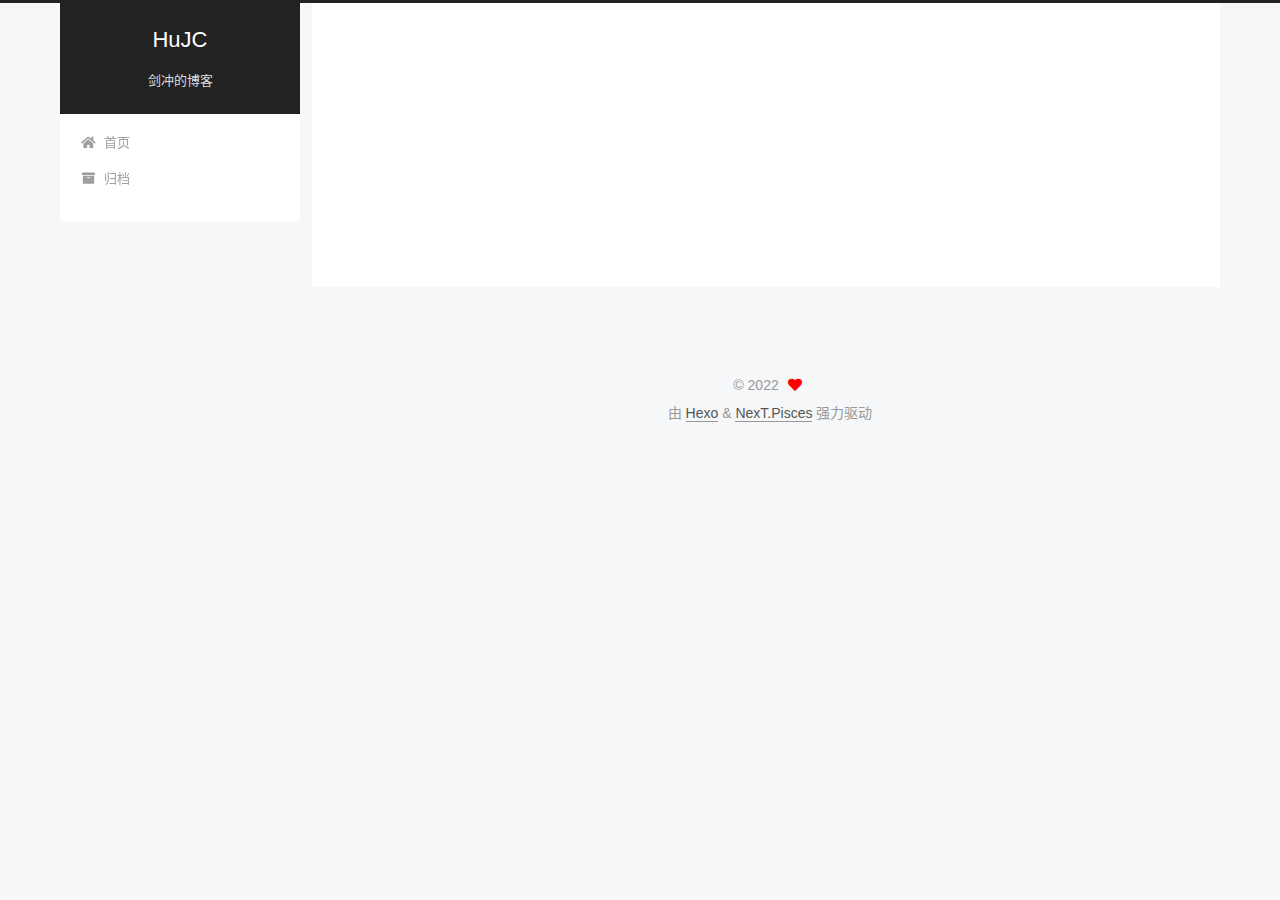
<file: 2022/01/11/my-site/index.html>
<!DOCTYPE html>
<html lang="zh-CN">
<head>
  <meta charset="UTF-8">
<meta name="viewport" content="width=device-width, initial-scale=1, maximum-scale=2">
<meta name="theme-color" content="#222">
<meta name="generator" content="Hexo 6.0.0">
  <link rel="apple-touch-icon" sizes="180x180" href="/images/apple-touch-icon-next.png">
  <link rel="icon" type="image/png" sizes="32x32" href="/images/favicon-32x32-next.png">
  <link rel="icon" type="image/png" sizes="16x16" href="/images/favicon-16x16-next.png">
  <link rel="mask-icon" href="/images/logo.svg" color="#222">

<link rel="stylesheet" href="/css/main.css">


<link rel="stylesheet" href="/lib/font-awesome/css/all.min.css">

<script id="hexo-configurations">
    var NexT = window.NexT || {};
    var CONFIG = {"hostname":"hujianchong.github.io","root":"/","scheme":"Pisces","version":"7.8.0","exturl":false,"sidebar":{"position":"left","display":"post","padding":18,"offset":12,"onmobile":false},"copycode":{"enable":false,"show_result":false,"style":null},"back2top":{"enable":true,"sidebar":false,"scrollpercent":false},"bookmark":{"enable":false,"color":"#222","save":"auto"},"fancybox":false,"mediumzoom":false,"lazyload":false,"pangu":false,"comments":{"style":"tabs","active":null,"storage":true,"lazyload":false,"nav":null},"algolia":{"hits":{"per_page":10},"labels":{"input_placeholder":"Search for Posts","hits_empty":"We didn't find any results for the search: ${query}","hits_stats":"${hits} results found in ${time} ms"}},"localsearch":{"enable":false,"trigger":"auto","top_n_per_article":1,"unescape":false,"preload":false},"motion":{"enable":true,"async":false,"transition":{"post_block":"fadeIn","post_header":"slideDownIn","post_body":"slideDownIn","coll_header":"slideLeftIn","sidebar":"slideUpIn"}}};
  </script>

  <meta name="description" content="一个写字的地方">
<meta property="og:type" content="article">
<meta property="og:title" content="my_site">
<meta property="og:url" content="https://hujianchong.github.io/2022/01/11/my-site/index.html">
<meta property="og:site_name" content="HuJC">
<meta property="og:description" content="一个写字的地方">
<meta property="og:locale" content="zh_CN">
<meta property="article:published_time" content="2022-01-11T02:49:43.000Z">
<meta property="article:modified_time" content="2022-01-11T02:49:43.420Z">
<meta property="article:tag" content="Blog,JianChong">
<meta name="twitter:card" content="summary">

<link rel="canonical" href="https://hujianchong.github.io/2022/01/11/my-site/">


<script id="page-configurations">
  // https://hexo.io/docs/variables.html
  CONFIG.page = {
    sidebar: "",
    isHome : false,
    isPost : true,
    lang   : 'zh-CN'
  };
</script>

  <title>my_site | HuJC</title>
  






  <noscript>
  <style>
  .use-motion .brand,
  .use-motion .menu-item,
  .sidebar-inner,
  .use-motion .post-block,
  .use-motion .pagination,
  .use-motion .comments,
  .use-motion .post-header,
  .use-motion .post-body,
  .use-motion .collection-header { opacity: initial; }

  .use-motion .site-title,
  .use-motion .site-subtitle {
    opacity: initial;
    top: initial;
  }

  .use-motion .logo-line-before i { left: initial; }
  .use-motion .logo-line-after i { right: initial; }
  </style>
</noscript>

</head>

<body itemscope itemtype="http://schema.org/WebPage">
  <div class="container use-motion">
    <div class="headband"></div>

    <header class="header" itemscope itemtype="http://schema.org/WPHeader">
      <div class="header-inner"><div class="site-brand-container">
  <div class="site-nav-toggle">
    <div class="toggle" aria-label="切换导航栏">
      <span class="toggle-line toggle-line-first"></span>
      <span class="toggle-line toggle-line-middle"></span>
      <span class="toggle-line toggle-line-last"></span>
    </div>
  </div>

  <div class="site-meta">

    <a href="/" class="brand" rel="start">
      <span class="logo-line-before"><i></i></span>
      <h1 class="site-title">HuJC</h1>
      <span class="logo-line-after"><i></i></span>
    </a>
      <p class="site-subtitle" itemprop="description">剑冲的博客</p>
  </div>

  <div class="site-nav-right">
    <div class="toggle popup-trigger">
    </div>
  </div>
</div>




<nav class="site-nav">
  <ul id="menu" class="main-menu menu">
        <li class="menu-item menu-item-home">

    <a href="/" rel="section"><i class="fa fa-home fa-fw"></i>首页</a>

  </li>
        <li class="menu-item menu-item-archives">

    <a href="/archives/" rel="section"><i class="fa fa-archive fa-fw"></i>归档</a>

  </li>
  </ul>
</nav>




</div>
    </header>

    
  <div class="back-to-top">
    <i class="fa fa-arrow-up"></i>
    <span>0%</span>
  </div>


    <main class="main">
      <div class="main-inner">
        <div class="content-wrap">
          

          <div class="content post posts-expand">
            

    
  
  
  <article itemscope itemtype="http://schema.org/Article" class="post-block" lang="zh-CN">
    <link itemprop="mainEntityOfPage" href="https://hujianchong.github.io/2022/01/11/my-site/">

    <span hidden itemprop="author" itemscope itemtype="http://schema.org/Person">
      <meta itemprop="image" content="/images/avatar.gif">
      <meta itemprop="name" content="">
      <meta itemprop="description" content="一个写字的地方">
    </span>

    <span hidden itemprop="publisher" itemscope itemtype="http://schema.org/Organization">
      <meta itemprop="name" content="HuJC">
    </span>
      <header class="post-header">
        <h1 class="post-title" itemprop="name headline">
          my_site
        </h1>

        <div class="post-meta">
            <span class="post-meta-item">
              <span class="post-meta-item-icon">
                <i class="far fa-calendar"></i>
              </span>
              <span class="post-meta-item-text">发表于</span>

              <time title="创建时间：2022-01-11 10:49:43" itemprop="dateCreated datePublished" datetime="2022-01-11T10:49:43+08:00">2022-01-11</time>
            </span>

          

        </div>
      </header>

    
    
    
    <div class="post-body" itemprop="articleBody">

      
        
    </div>

    
    
    

      <footer class="post-footer">

        


        
    <div class="post-nav">
      <div class="post-nav-item">
    <a href="/2022/01/11/hello-world/" rel="prev" title="Hello World">
      <i class="fa fa-chevron-left"></i> Hello World
    </a></div>
      <div class="post-nav-item"></div>
    </div>
      </footer>
    
  </article>
  
  
  



          </div>
          

<script>
  window.addEventListener('tabs:register', () => {
    let { activeClass } = CONFIG.comments;
    if (CONFIG.comments.storage) {
      activeClass = localStorage.getItem('comments_active') || activeClass;
    }
    if (activeClass) {
      let activeTab = document.querySelector(`a[href="#comment-${activeClass}"]`);
      if (activeTab) {
        activeTab.click();
      }
    }
  });
  if (CONFIG.comments.storage) {
    window.addEventListener('tabs:click', event => {
      if (!event.target.matches('.tabs-comment .tab-content .tab-pane')) return;
      let commentClass = event.target.classList[1];
      localStorage.setItem('comments_active', commentClass);
    });
  }
</script>

        </div>
          
  
  <div class="toggle sidebar-toggle">
    <span class="toggle-line toggle-line-first"></span>
    <span class="toggle-line toggle-line-middle"></span>
    <span class="toggle-line toggle-line-last"></span>
  </div>

  <aside class="sidebar">
    <div class="sidebar-inner">

      <ul class="sidebar-nav motion-element">
        <li class="sidebar-nav-toc">
          文章目录
        </li>
        <li class="sidebar-nav-overview">
          站点概览
        </li>
      </ul>

      <!--noindex-->
      <div class="post-toc-wrap sidebar-panel">
      </div>
      <!--/noindex-->

      <div class="site-overview-wrap sidebar-panel">
        <div class="site-author motion-element" itemprop="author" itemscope itemtype="http://schema.org/Person">
  <p class="site-author-name" itemprop="name"></p>
  <div class="site-description" itemprop="description">一个写字的地方</div>
</div>
<div class="site-state-wrap motion-element">
  <nav class="site-state">
      <div class="site-state-item site-state-posts">
          <a href="/archives/">
        
          <span class="site-state-item-count">2</span>
          <span class="site-state-item-name">日志</span>
        </a>
      </div>
  </nav>
</div>



      </div>

    </div>
  </aside>
  <div id="sidebar-dimmer"></div>


      </div>
    </main>

    <footer class="footer">
      <div class="footer-inner">
        

        

<div class="copyright">
  
  &copy; 
  <span itemprop="copyrightYear">2022</span>
  <span class="with-love">
    <i class="fa fa-heart"></i>
  </span>
  <span class="author" itemprop="copyrightHolder"></span>
</div>
  <div class="powered-by">由 <a href="https://hexo.io/" class="theme-link" rel="noopener" target="_blank">Hexo</a> & <a href="https://pisces.theme-next.org/" class="theme-link" rel="noopener" target="_blank">NexT.Pisces</a> 强力驱动
  </div>

        








      </div>
    </footer>
  </div>

  
  <script src="/lib/anime.min.js"></script>
  <script src="/lib/velocity/velocity.min.js"></script>
  <script src="/lib/velocity/velocity.ui.min.js"></script>

<script src="/js/utils.js"></script>

<script src="/js/motion.js"></script>


<script src="/js/schemes/pisces.js"></script>


<script src="/js/next-boot.js"></script>




  















  

  

</body>
</html>
</file>
<file: css/main.css>
:root {
  --body-bg-color: #f5f7f9;
  --content-bg-color: #fff;
  --card-bg-color: #f5f5f5;
  --text-color: #555;
  --blockquote-color: #666;
  --link-color: #555;
  --link-hover-color: #222;
  --brand-color: #fff;
  --brand-hover-color: #fff;
  --table-row-odd-bg-color: #f9f9f9;
  --table-row-hover-bg-color: #f5f5f5;
  --menu-item-bg-color: #f5f5f5;
  --btn-default-bg: #fff;
  --btn-default-color: #555;
  --btn-default-border-color: #555;
  --btn-default-hover-bg: #222;
  --btn-default-hover-color: #fff;
  --btn-default-hover-border-color: #222;
}
html {
  line-height: 1.15; /* 1 */
  -webkit-text-size-adjust: 100%; /* 2 */
}
body {
  margin: 0;
}
main {
  display: block;
}
h1 {
  font-size: 2em;
  margin: 0.67em 0;
}
hr {
  box-sizing: content-box; /* 1 */
  height: 0; /* 1 */
  overflow: visible; /* 2 */
}
pre {
  font-family: monospace, monospace; /* 1 */
  font-size: 1em; /* 2 */
}
a {
  background: transparent;
}
abbr[title] {
  border-bottom: none; /* 1 */
  text-decoration: underline; /* 2 */
  text-decoration: underline dotted; /* 2 */
}
b,
strong {
  font-weight: bolder;
}
code,
kbd,
samp {
  font-family: monospace, monospace; /* 1 */
  font-size: 1em; /* 2 */
}
small {
  font-size: 80%;
}
sub,
sup {
  font-size: 75%;
  line-height: 0;
  position: relative;
  vertical-align: baseline;
}
sub {
  bottom: -0.25em;
}
sup {
  top: -0.5em;
}
img {
  border-style: none;
}
button,
input,
optgroup,
select,
textarea {
  font-family: inherit; /* 1 */
  font-size: 100%; /* 1 */
  line-height: 1.15; /* 1 */
  margin: 0; /* 2 */
}
button,
input {
/* 1 */
  overflow: visible;
}
button,
select {
/* 1 */
  text-transform: none;
}
button,
[type='button'],
[type='reset'],
[type='submit'] {
  -webkit-appearance: button;
}
button::-moz-focus-inner,
[type='button']::-moz-focus-inner,
[type='reset']::-moz-focus-inner,
[type='submit']::-moz-focus-inner {
  border-style: none;
  padding: 0;
}
button:-moz-focusring,
[type='button']:-moz-focusring,
[type='reset']:-moz-focusring,
[type='submit']:-moz-focusring {
  outline: 1px dotted ButtonText;
}
fieldset {
  padding: 0.35em 0.75em 0.625em;
}
legend {
  box-sizing: border-box; /* 1 */
  color: inherit; /* 2 */
  display: table; /* 1 */
  max-width: 100%; /* 1 */
  padding: 0; /* 3 */
  white-space: normal; /* 1 */
}
progress {
  vertical-align: baseline;
}
textarea {
  overflow: auto;
}
[type='checkbox'],
[type='radio'] {
  box-sizing: border-box; /* 1 */
  padding: 0; /* 2 */
}
[type='number']::-webkit-inner-spin-button,
[type='number']::-webkit-outer-spin-button {
  height: auto;
}
[type='search'] {
  outline-offset: -2px; /* 2 */
  -webkit-appearance: textfield; /* 1 */
}
[type='search']::-webkit-search-decoration {
  -webkit-appearance: none;
}
::-webkit-file-upload-button {
  font: inherit; /* 2 */
  -webkit-appearance: button; /* 1 */
}
details {
  display: block;
}
summary {
  display: list-item;
}
template {
  display: none;
}
[hidden] {
  display: none;
}
::selection {
  background: #262a30;
  color: #eee;
}
html,
body {
  height: 100%;
}
body {
  background: var(--body-bg-color);
  color: var(--text-color);
  font-family: 'Lato', "PingFang SC", "Microsoft YaHei", sans-serif;
  font-size: 1em;
  line-height: 2;
}
@media (max-width: 991px) {
  body {
    padding-left: 0 !important;
    padding-right: 0 !important;
  }
}
h1,
h2,
h3,
h4,
h5,
h6 {
  font-family: 'Lato', "PingFang SC", "Microsoft YaHei", sans-serif;
  font-weight: bold;
  line-height: 1.5;
  margin: 20px 0 15px;
}
h1 {
  font-size: 1.5em;
}
h2 {
  font-size: 1.375em;
}
h3 {
  font-size: 1.25em;
}
h4 {
  font-size: 1.125em;
}
h5 {
  font-size: 1em;
}
h6 {
  font-size: 0.875em;
}
p {
  margin: 0 0 20px 0;
}
a,
span.exturl {
  border-bottom: 1px solid #999;
  color: var(--link-color);
  outline: 0;
  text-decoration: none;
  overflow-wrap: break-word;
  word-wrap: break-word;
  cursor: pointer;
}
a:hover,
span.exturl:hover {
  border-bottom-color: var(--link-hover-color);
  color: var(--link-hover-color);
}
iframe,
img,
video {
  display: block;
  margin-left: auto;
  margin-right: auto;
  max-width: 100%;
}
hr {
  background-image: repeating-linear-gradient(-45deg, #ddd, #ddd 4px, transparent 4px, transparent 8px);
  border: 0;
  height: 3px;
  margin: 40px 0;
}
blockquote {
  border-left: 4px solid #ddd;
  color: var(--blockquote-color);
  margin: 0;
  padding: 0 15px;
}
blockquote cite::before {
  content: '-';
  padding: 0 5px;
}
dt {
  font-weight: bold;
}
dd {
  margin: 0;
  padding: 0;
}
kbd {
  background-color: #f5f5f5;
  background-image: linear-gradient(#eee, #fff, #eee);
  border: 1px solid #ccc;
  border-radius: 0.2em;
  box-shadow: 0.1em 0.1em 0.2em rgba(0,0,0,0.1);
  color: #555;
  font-family: inherit;
  padding: 0.1em 0.3em;
  white-space: nowrap;
}
.table-container {
  overflow: auto;
}
table {
  border-collapse: collapse;
  border-spacing: 0;
  font-size: 0.875em;
  margin: 0 0 20px 0;
  width: 100%;
}
tbody tr:nth-of-type(odd) {
  background: var(--table-row-odd-bg-color);
}
tbody tr:hover {
  background: var(--table-row-hover-bg-color);
}
caption,
th,
td {
  font-weight: normal;
  padding: 8px;
  vertical-align: middle;
}
th,
td {
  border: 1px solid #ddd;
  border-bottom: 3px solid #ddd;
}
th {
  font-weight: 700;
  padding-bottom: 10px;
}
td {
  border-bottom-width: 1px;
}
.btn {
  background: var(--btn-default-bg);
  border: 2px solid var(--btn-default-border-color);
  border-radius: 2px;
  color: var(--btn-default-color);
  display: inline-block;
  font-size: 0.875em;
  line-height: 2;
  padding: 0 20px;
  text-decoration: none;
  transition-property: background-color;
  transition-delay: 0s;
  transition-duration: 0.2s;
  transition-timing-function: ease-in-out;
}
.btn:hover {
  background: var(--btn-default-hover-bg);
  border-color: var(--btn-default-hover-border-color);
  color: var(--btn-default-hover-color);
}
.btn + .btn {
  margin: 0 0 8px 8px;
}
.btn .fa-fw {
  text-align: left;
  width: 1.285714285714286em;
}
.toggle {
  line-height: 0;
}
.toggle .toggle-line {
  background: #fff;
  display: inline-block;
  height: 2px;
  left: 0;
  position: relative;
  top: 0;
  transition: all 0.4s;
  vertical-align: top;
  width: 100%;
}
.toggle .toggle-line:not(:first-child) {
  margin-top: 3px;
}
.toggle.toggle-arrow .toggle-line-first {
  left: 50%;
  top: 2px;
  transform: rotate(45deg);
  width: 50%;
}
.toggle.toggle-arrow .toggle-line-middle {
  left: 2px;
  width: 90%;
}
.toggle.toggle-arrow .toggle-line-last {
  left: 50%;
  top: -2px;
  transform: rotate(-45deg);
  width: 50%;
}
.toggle.toggle-close .toggle-line-first {
  transform: rotate(-45deg);
  top: 5px;
}
.toggle.toggle-close .toggle-line-middle {
  opacity: 0;
}
.toggle.toggle-close .toggle-line-last {
  transform: rotate(45deg);
  top: -5px;
}
.highlight,
pre {
  background: #f7f7f7;
  color: #4d4d4c;
  line-height: 1.6;
  margin: 0 auto 20px;
}
pre,
code {
  font-family: consolas, Menlo, monospace, "PingFang SC", "Microsoft YaHei";
}
code {
  background: #eee;
  border-radius: 3px;
  color: #555;
  padding: 2px 4px;
  overflow-wrap: break-word;
  word-wrap: break-word;
}
.highlight *::selection {
  background: #d6d6d6;
}
.highlight pre {
  border: 0;
  margin: 0;
  padding: 10px 0;
}
.highlight table {
  border: 0;
  margin: 0;
  width: auto;
}
.highlight td {
  border: 0;
  padding: 0;
}
.highlight figcaption {
  background: #eff2f3;
  color: #4d4d4c;
  display: flex;
  font-size: 0.875em;
  justify-content: space-between;
  line-height: 1.2;
  padding: 0.5em;
}
.highlight figcaption a {
  color: #4d4d4c;
}
.highlight figcaption a:hover {
  border-bottom-color: #4d4d4c;
}
.highlight .gutter {
  -moz-user-select: none;
  -ms-user-select: none;
  -webkit-user-select: none;
  user-select: none;
}
.highlight .gutter pre {
  background: #eff2f3;
  color: #869194;
  padding-left: 10px;
  padding-right: 10px;
  text-align: right;
}
.highlight .code pre {
  background: #f7f7f7;
  padding-left: 10px;
  width: 100%;
}
.gist table {
  width: auto;
}
.gist table td {
  border: 0;
}
pre {
  overflow: auto;
  padding: 10px;
}
pre code {
  background: none;
  color: #4d4d4c;
  font-size: 0.875em;
  padding: 0;
  text-shadow: none;
}
pre .deletion {
  background: #fdd;
}
pre .addition {
  background: #dfd;
}
pre .meta {
  color: #eab700;
  -moz-user-select: none;
  -ms-user-select: none;
  -webkit-user-select: none;
  user-select: none;
}
pre .comment {
  color: #8e908c;
}
pre .variable,
pre .attribute,
pre .tag,
pre .name,
pre .regexp,
pre .ruby .constant,
pre .xml .tag .title,
pre .xml .pi,
pre .xml .doctype,
pre .html .doctype,
pre .css .id,
pre .css .class,
pre .css .pseudo {
  color: #c82829;
}
pre .number,
pre .preprocessor,
pre .built_in,
pre .builtin-name,
pre .literal,
pre .params,
pre .constant,
pre .command {
  color: #f5871f;
}
pre .ruby .class .title,
pre .css .rules .attribute,
pre .string,
pre .symbol,
pre .value,
pre .inheritance,
pre .header,
pre .ruby .symbol,
pre .xml .cdata,
pre .special,
pre .formula {
  color: #718c00;
}
pre .title,
pre .css .hexcolor {
  color: #3e999f;
}
pre .function,
pre .python .decorator,
pre .python .title,
pre .ruby .function .title,
pre .ruby .title .keyword,
pre .perl .sub,
pre .javascript .title,
pre .coffeescript .title {
  color: #4271ae;
}
pre .keyword,
pre .javascript .function {
  color: #8959a8;
}
.blockquote-center {
  border-left: none;
  margin: 40px 0;
  padding: 0;
  position: relative;
  text-align: center;
}
.blockquote-center .fa {
  display: block;
  opacity: 0.6;
  position: absolute;
  width: 100%;
}
.blockquote-center .fa-quote-left {
  border-top: 1px solid #ccc;
  text-align: left;
  top: -20px;
}
.blockquote-center .fa-quote-right {
  border-bottom: 1px solid #ccc;
  text-align: right;
  bottom: -20px;
}
.blockquote-center p,
.blockquote-center div {
  text-align: center;
}
.post-body .group-picture img {
  margin: 0 auto;
  padding: 0 3px;
}
.group-picture-row {
  margin-bottom: 6px;
  overflow: hidden;
}
.group-picture-column {
  float: left;
  margin-bottom: 10px;
}
.post-body .label {
  color: #555;
  display: inline;
  padding: 0 2px;
}
.post-body .label.default {
  background: #f0f0f0;
}
.post-body .label.primary {
  background: #efe6f7;
}
.post-body .label.info {
  background: #e5f2f8;
}
.post-body .label.success {
  background: #e7f4e9;
}
.post-body .label.warning {
  background: #fcf6e1;
}
.post-body .label.danger {
  background: #fae8eb;
}
.post-body .tabs {
  margin-bottom: 20px;
}
.post-body .tabs,
.tabs-comment {
  display: block;
  padding-top: 10px;
  position: relative;
}
.post-body .tabs ul.nav-tabs,
.tabs-comment ul.nav-tabs {
  display: flex;
  flex-wrap: wrap;
  margin: 0;
  margin-bottom: -1px;
  padding: 0;
}
@media (max-width: 413px) {
  .post-body .tabs ul.nav-tabs,
  .tabs-comment ul.nav-tabs {
    display: block;
    margin-bottom: 5px;
  }
}
.post-body .tabs ul.nav-tabs li.tab,
.tabs-comment ul.nav-tabs li.tab {
  border-bottom: 1px solid #ddd;
  border-left: 1px solid transparent;
  border-right: 1px solid transparent;
  border-top: 3px solid transparent;
  flex-grow: 1;
  list-style-type: none;
  border-radius: 0 0 0 0;
}
@media (max-width: 413px) {
  .post-body .tabs ul.nav-tabs li.tab,
  .tabs-comment ul.nav-tabs li.tab {
    border-bottom: 1px solid transparent;
    border-left: 3px solid transparent;
    border-right: 1px solid transparent;
    border-top: 1px solid transparent;
  }
}
@media (max-width: 413px) {
  .post-body .tabs ul.nav-tabs li.tab,
  .tabs-comment ul.nav-tabs li.tab {
    border-radius: 0;
  }
}
.post-body .tabs ul.nav-tabs li.tab a,
.tabs-comment ul.nav-tabs li.tab a {
  border-bottom: initial;
  display: block;
  line-height: 1.8;
  outline: 0;
  padding: 0.25em 0.75em;
  text-align: center;
  transition-delay: 0s;
  transition-duration: 0.2s;
  transition-timing-function: ease-out;
}
.post-body .tabs ul.nav-tabs li.tab a i,
.tabs-comment ul.nav-tabs li.tab a i {
  width: 1.285714285714286em;
}
.post-body .tabs ul.nav-tabs li.tab.active,
.tabs-comment ul.nav-tabs li.tab.active {
  border-bottom: 1px solid transparent;
  border-left: 1px solid #ddd;
  border-right: 1px solid #ddd;
  border-top: 3px solid #fc6423;
}
@media (max-width: 413px) {
  .post-body .tabs ul.nav-tabs li.tab.active,
  .tabs-comment ul.nav-tabs li.tab.active {
    border-bottom: 1px solid #ddd;
    border-left: 3px solid #fc6423;
    border-right: 1px solid #ddd;
    border-top: 1px solid #ddd;
  }
}
.post-body .tabs ul.nav-tabs li.tab.active a,
.tabs-comment ul.nav-tabs li.tab.active a {
  color: var(--link-color);
  cursor: default;
}
.post-body .tabs .tab-content .tab-pane,
.tabs-comment .tab-content .tab-pane {
  border: 1px solid #ddd;
  border-top: 0;
  padding: 20px 20px 0 20px;
  border-radius: 0;
}
.post-body .tabs .tab-content .tab-pane:not(.active),
.tabs-comment .tab-content .tab-pane:not(.active) {
  display: none;
}
.post-body .tabs .tab-content .tab-pane.active,
.tabs-comment .tab-content .tab-pane.active {
  display: block;
}
.post-body .tabs .tab-content .tab-pane.active:nth-of-type(1),
.tabs-comment .tab-content .tab-pane.active:nth-of-type(1) {
  border-radius: 0 0 0 0;
}
@media (max-width: 413px) {
  .post-body .tabs .tab-content .tab-pane.active:nth-of-type(1),
  .tabs-comment .tab-content .tab-pane.active:nth-of-type(1) {
    border-radius: 0;
  }
}
.post-body .note {
  border-radius: 3px;
  margin-bottom: 20px;
  padding: 1em;
  position: relative;
  border: 1px solid #eee;
  border-left-width: 5px;
}
.post-body .note h2,
.post-body .note h3,
.post-body .note h4,
.post-body .note h5,
.post-body .note h6 {
  margin-top: 0;
  border-bottom: initial;
  margin-bottom: 0;
  padding-top: 0;
}
.post-body .note p:first-child,
.post-body .note ul:first-child,
.post-body .note ol:first-child,
.post-body .note table:first-child,
.post-body .note pre:first-child,
.post-body .note blockquote:first-child,
.post-body .note img:first-child {
  margin-top: 0;
}
.post-body .note p:last-child,
.post-body .note ul:last-child,
.post-body .note ol:last-child,
.post-body .note table:last-child,
.post-body .note pre:last-child,
.post-body .note blockquote:last-child,
.post-body .note img:last-child {
  margin-bottom: 0;
}
.post-body .note.default {
  border-left-color: #777;
}
.post-body .note.default h2,
.post-body .note.default h3,
.post-body .note.default h4,
.post-body .note.default h5,
.post-body .note.default h6 {
  color: #777;
}
.post-body .note.primary {
  border-left-color: #6f42c1;
}
.post-body .note.primary h2,
.post-body .note.primary h3,
.post-body .note.primary h4,
.post-body .note.primary h5,
.post-body .note.primary h6 {
  color: #6f42c1;
}
.post-body .note.info {
  border-left-color: #428bca;
}
.post-body .note.info h2,
.post-body .note.info h3,
.post-body .note.info h4,
.post-body .note.info h5,
.post-body .note.info h6 {
  color: #428bca;
}
.post-body .note.success {
  border-left-color: #5cb85c;
}
.post-body .note.success h2,
.post-body .note.success h3,
.post-body .note.success h4,
.post-body .note.success h5,
.post-body .note.success h6 {
  color: #5cb85c;
}
.post-body .note.warning {
  border-left-color: #f0ad4e;
}
.post-body .note.warning h2,
.post-body .note.warning h3,
.post-body .note.warning h4,
.post-body .note.warning h5,
.post-body .note.warning h6 {
  color: #f0ad4e;
}
.post-body .note.danger {
  border-left-color: #d9534f;
}
.post-body .note.danger h2,
.post-body .note.danger h3,
.post-body .note.danger h4,
.post-body .note.danger h5,
.post-body .note.danger h6 {
  color: #d9534f;
}
.pagination .prev,
.pagination .next,
.pagination .page-number,
.pagination .space {
  display: inline-block;
  margin: 0 10px;
  padding: 0 11px;
  position: relative;
  top: -1px;
}
@media (max-width: 767px) {
  .pagination .prev,
  .pagination .next,
  .pagination .page-number,
  .pagination .space {
    margin: 0 5px;
  }
}
.pagination {
  border-top: 1px solid #eee;
  margin: 120px 0 0;
  text-align: center;
}
.pagination .prev,
.pagination .next,
.pagination .page-number {
  border-bottom: 0;
  border-top: 1px solid #eee;
  transition-property: border-color;
  transition-delay: 0s;
  transition-duration: 0.2s;
  transition-timing-function: ease-in-out;
}
.pagination .prev:hover,
.pagination .next:hover,
.pagination .page-number:hover {
  border-top-color: #222;
}
.pagination .space {
  margin: 0;
  padding: 0;
}
.pagination .prev {
  margin-left: 0;
}
.pagination .next {
  margin-right: 0;
}
.pagination .page-number.current {
  background: #ccc;
  border-top-color: #ccc;
  color: #fff;
}
@media (max-width: 767px) {
  .pagination {
    border-top: none;
  }
  .pagination .prev,
  .pagination .next,
  .pagination .page-number {
    border-bottom: 1px solid #eee;
    border-top: 0;
    margin-bottom: 10px;
    padding: 0 10px;
  }
  .pagination .prev:hover,
  .pagination .next:hover,
  .pagination .page-number:hover {
    border-bottom-color: #222;
  }
}
.comments {
  margin-top: 60px;
  overflow: hidden;
}
.comment-button-group {
  display: flex;
  flex-wrap: wrap-reverse;
  justify-content: center;
  margin: 1em 0;
}
.comment-button-group .comment-button {
  margin: 0.1em 0.2em;
}
.comment-button-group .comment-button.active {
  background: var(--btn-default-hover-bg);
  border-color: var(--btn-default-hover-border-color);
  color: var(--btn-default-hover-color);
}
.comment-position {
  display: none;
}
.comment-position.active {
  display: block;
}
.tabs-comment {
  background: var(--content-bg-color);
  margin-top: 4em;
  padding-top: 0;
}
.tabs-comment .comments {
  border: 0;
  box-shadow: none;
  margin-top: 0;
  padding-top: 0;
}
.container {
  min-height: 100%;
  position: relative;
}
.main-inner {
  margin: 0 auto;
  width: calc(100% - 20px);
}
@media (min-width: 1200px) {
  .main-inner {
    width: 1160px;
  }
}
@media (min-width: 1600px) {
  .main-inner {
    width: 73%;
  }
}
@media (max-width: 767px) {
  .content-wrap {
    padding: 0 20px;
  }
}
.header {
  background: transparent;
}
.header-inner {
  margin: 0 auto;
  width: calc(100% - 20px);
}
@media (min-width: 1200px) {
  .header-inner {
    width: 1160px;
  }
}
@media (min-width: 1600px) {
  .header-inner {
    width: 73%;
  }
}
.site-brand-container {
  display: flex;
  flex-shrink: 0;
  padding: 0 10px;
}
.headband {
  background: #222;
  height: 3px;
}
.site-meta {
  flex-grow: 1;
  text-align: center;
}
@media (max-width: 767px) {
  .site-meta {
    text-align: center;
  }
}
.brand {
  border-bottom: none;
  color: var(--brand-color);
  display: inline-block;
  line-height: 1.375em;
  padding: 0 40px;
  position: relative;
}
.brand:hover {
  color: var(--brand-hover-color);
}
.site-title {
  font-family: 'Lato', "PingFang SC", "Microsoft YaHei", sans-serif;
  font-size: 1.375em;
  font-weight: normal;
  margin: 0;
}
.site-subtitle {
  color: #ddd;
  font-size: 0.8125em;
  margin: 10px 0;
}
.use-motion .brand {
  opacity: 0;
}
.use-motion .site-title,
.use-motion .site-subtitle,
.use-motion .custom-logo-image {
  opacity: 0;
  position: relative;
  top: -10px;
}
.site-nav-toggle,
.site-nav-right {
  display: none;
}
@media (max-width: 767px) {
  .site-nav-toggle,
  .site-nav-right {
    display: flex;
    flex-direction: column;
    justify-content: center;
  }
}
.site-nav-toggle .toggle,
.site-nav-right .toggle {
  color: var(--text-color);
  padding: 10px;
  width: 22px;
}
.site-nav-toggle .toggle .toggle-line,
.site-nav-right .toggle .toggle-line {
  background: var(--text-color);
  border-radius: 1px;
}
.site-nav {
  display: block;
}
@media (max-width: 767px) {
  .site-nav {
    clear: both;
    display: none;
  }
}
.site-nav.site-nav-on {
  display: block;
}
.menu {
  margin-top: 20px;
  padding-left: 0;
  text-align: center;
}
.menu-item {
  display: inline-block;
  list-style: none;
  margin: 0 10px;
}
@media (max-width: 767px) {
  .menu-item {
    display: block;
    margin-top: 10px;
  }
  .menu-item.menu-item-search {
    display: none;
  }
}
.menu-item a,
.menu-item span.exturl {
  border-bottom: 0;
  display: block;
  font-size: 0.8125em;
  transition-property: border-color;
  transition-delay: 0s;
  transition-duration: 0.2s;
  transition-timing-function: ease-in-out;
}
@media (hover: none) {
  .menu-item a:hover,
  .menu-item span.exturl:hover {
    border-bottom-color: transparent !important;
  }
}
.menu-item .fa,
.menu-item .fab,
.menu-item .far,
.menu-item .fas {
  margin-right: 8px;
}
.menu-item .badge {
  display: inline-block;
  font-weight: bold;
  line-height: 1;
  margin-left: 0.35em;
  margin-top: 0.35em;
  text-align: center;
  white-space: nowrap;
}
@media (max-width: 767px) {
  .menu-item .badge {
    float: right;
    margin-left: 0;
  }
}
.menu-item-active a,
.menu .menu-item a:hover,
.menu .menu-item span.exturl:hover {
  background: var(--menu-item-bg-color);
}
.use-motion .menu-item {
  opacity: 0;
}
.sidebar {
  background: #222;
  bottom: 0;
  box-shadow: inset 0 2px 6px #000;
  position: fixed;
  top: 0;
}
@media (max-width: 991px) {
  .sidebar {
    display: none;
  }
}
.sidebar-inner {
  color: #999;
  padding: 18px 10px;
  text-align: center;
}
.cc-license {
  margin-top: 10px;
  text-align: center;
}
.cc-license .cc-opacity {
  border-bottom: none;
  opacity: 0.7;
}
.cc-license .cc-opacity:hover {
  opacity: 0.9;
}
.cc-license img {
  display: inline-block;
}
.site-author-image {
  border: 1px solid #eee;
  display: block;
  margin: 0 auto;
  max-width: 120px;
  padding: 2px;
}
.site-author-name {
  color: var(--text-color);
  font-weight: 600;
  margin: 0;
  text-align: center;
}
.site-description {
  color: #999;
  font-size: 0.8125em;
  margin-top: 0;
  text-align: center;
}
.links-of-author {
  margin-top: 15px;
}
.links-of-author a,
.links-of-author span.exturl {
  border-bottom-color: #555;
  display: inline-block;
  font-size: 0.8125em;
  margin-bottom: 10px;
  margin-right: 10px;
  vertical-align: middle;
}
.links-of-author a::before,
.links-of-author span.exturl::before {
  background: #ff9af6;
  border-radius: 50%;
  content: ' ';
  display: inline-block;
  height: 4px;
  margin-right: 3px;
  vertical-align: middle;
  width: 4px;
}
.sidebar-button {
  margin-top: 15px;
}
.sidebar-button a {
  border: 1px solid #fc6423;
  border-radius: 4px;
  color: #fc6423;
  display: inline-block;
  padding: 0 15px;
}
.sidebar-button a .fa,
.sidebar-button a .fab,
.sidebar-button a .far,
.sidebar-button a .fas {
  margin-right: 5px;
}
.sidebar-button a:hover {
  background: #fc6423;
  border: 1px solid #fc6423;
  color: #fff;
}
.sidebar-button a:hover .fa,
.sidebar-button a:hover .fab,
.sidebar-button a:hover .far,
.sidebar-button a:hover .fas {
  color: #fff;
}
.links-of-blogroll {
  font-size: 0.8125em;
  margin-top: 10px;
}
.links-of-blogroll-title {
  font-size: 0.875em;
  font-weight: 600;
  margin-top: 0;
}
.links-of-blogroll-list {
  list-style: none;
  margin: 0;
  padding: 0;
}
#sidebar-dimmer {
  display: none;
}
@media (max-width: 767px) {
  #sidebar-dimmer {
    background: #000;
    display: block;
    height: 100%;
    left: 100%;
    opacity: 0;
    position: fixed;
    top: 0;
    width: 100%;
    z-index: 1100;
  }
  .sidebar-active + #sidebar-dimmer {
    opacity: 0.7;
    transform: translateX(-100%);
    transition: opacity 0.5s;
  }
}
.sidebar-nav {
  margin: 0;
  padding-bottom: 20px;
  padding-left: 0;
}
.sidebar-nav li {
  border-bottom: 1px solid transparent;
  color: var(--text-color);
  cursor: pointer;
  display: inline-block;
  font-size: 0.875em;
}
.sidebar-nav li.sidebar-nav-overview {
  margin-left: 10px;
}
.sidebar-nav li:hover {
  color: #fc6423;
}
.sidebar-nav .sidebar-nav-active {
  border-bottom-color: #fc6423;
  color: #fc6423;
}
.sidebar-nav .sidebar-nav-active:hover {
  color: #fc6423;
}
.sidebar-panel {
  display: none;
  overflow-x: hidden;
  overflow-y: auto;
}
.sidebar-panel-active {
  display: block;
}
.sidebar-toggle {
  background: #222;
  bottom: 45px;
  cursor: pointer;
  height: 14px;
  left: 30px;
  padding: 5px;
  position: fixed;
  width: 14px;
  z-index: 1300;
}
@media (max-width: 991px) {
  .sidebar-toggle {
    left: 20px;
    opacity: 0.8;
    display: none;
  }
}
.sidebar-toggle:hover .toggle-line {
  background: #fc6423;
}
.post-toc {
  font-size: 0.875em;
}
.post-toc ol {
  list-style: none;
  margin: 0;
  padding: 0 2px 5px 10px;
  text-align: left;
}
.post-toc ol > ol {
  padding-left: 0;
}
.post-toc ol a {
  transition-property: all;
  transition-delay: 0s;
  transition-duration: 0.2s;
  transition-timing-function: ease-in-out;
}
.post-toc .nav-item {
  line-height: 1.8;
  overflow: hidden;
  text-overflow: ellipsis;
  white-space: nowrap;
}
.post-toc .nav .nav-child {
  display: none;
}
.post-toc .nav .active > .nav-child {
  display: block;
}
.post-toc .nav .active-current > .nav-child {
  display: block;
}
.post-toc .nav .active-current > .nav-child > .nav-item {
  display: block;
}
.post-toc .nav .active > a {
  border-bottom-color: #fc6423;
  color: #fc6423;
}
.post-toc .nav .active-current > a {
  color: #fc6423;
}
.post-toc .nav .active-current > a:hover {
  color: #fc6423;
}
.site-state {
  display: flex;
  justify-content: center;
  line-height: 1.4;
  margin-top: 10px;
  overflow: hidden;
  text-align: center;
  white-space: nowrap;
}
.site-state-item {
  padding: 0 15px;
}
.site-state-item:not(:first-child) {
  border-left: 1px solid #eee;
}
.site-state-item a {
  border-bottom: none;
}
.site-state-item-count {
  display: block;
  font-size: 1em;
  font-weight: 600;
  text-align: center;
}
.site-state-item-name {
  color: #999;
  font-size: 0.8125em;
}
.footer {
  color: #999;
  font-size: 0.875em;
  padding: 20px 0;
}
.footer.footer-fixed {
  bottom: 0;
  left: 0;
  position: absolute;
  right: 0;
}
.footer-inner {
  box-sizing: border-box;
  margin: 0 auto;
  text-align: center;
  width: calc(100% - 20px);
}
@media (min-width: 1200px) {
  .footer-inner {
    width: 1160px;
  }
}
@media (min-width: 1600px) {
  .footer-inner {
    width: 73%;
  }
}
.languages {
  display: inline-block;
  font-size: 1.125em;
  position: relative;
}
.languages .lang-select-label span {
  margin: 0 0.5em;
}
.languages .lang-select {
  height: 100%;
  left: 0;
  opacity: 0;
  position: absolute;
  top: 0;
  width: 100%;
}
.with-love {
  color: #ff0000;
  display: inline-block;
  margin: 0 5px;
}
.powered-by,
.theme-info {
  display: inline-block;
}
@-moz-keyframes iconAnimate {
  0%, 100% {
    transform: scale(1);
  }
  10%, 30% {
    transform: scale(0.9);
  }
  20%, 40%, 60%, 80% {
    transform: scale(1.1);
  }
  50%, 70% {
    transform: scale(1.1);
  }
}
@-webkit-keyframes iconAnimate {
  0%, 100% {
    transform: scale(1);
  }
  10%, 30% {
    transform: scale(0.9);
  }
  20%, 40%, 60%, 80% {
    transform: scale(1.1);
  }
  50%, 70% {
    transform: scale(1.1);
  }
}
@-o-keyframes iconAnimate {
  0%, 100% {
    transform: scale(1);
  }
  10%, 30% {
    transform: scale(0.9);
  }
  20%, 40%, 60%, 80% {
    transform: scale(1.1);
  }
  50%, 70% {
    transform: scale(1.1);
  }
}
@keyframes iconAnimate {
  0%, 100% {
    transform: scale(1);
  }
  10%, 30% {
    transform: scale(0.9);
  }
  20%, 40%, 60%, 80% {
    transform: scale(1.1);
  }
  50%, 70% {
    transform: scale(1.1);
  }
}
.back-to-top {
  font-size: 12px;
  text-align: center;
  transition-delay: 0s;
  transition-duration: 0.2s;
  transition-timing-function: ease-in-out;
}
.back-to-top {
  background: #222;
  bottom: -100px;
  box-sizing: border-box;
  color: #fff;
  cursor: pointer;
  left: 30px;
  opacity: 0.6;
  padding: 0 6px;
  position: fixed;
  transition-property: bottom;
  z-index: 1300;
  width: 24px;
}
.back-to-top span {
  display: none;
}
.back-to-top:hover {
  color: #fc6423;
}
.back-to-top.back-to-top-on {
  bottom: 30px;
}
@media (max-width: 991px) {
  .back-to-top {
    left: 20px;
    opacity: 0.8;
  }
}
.post-body {
  font-family: 'Lato', "PingFang SC", "Microsoft YaHei", sans-serif;
  overflow-wrap: break-word;
  word-wrap: break-word;
}
@media (min-width: 1200px) {
  .post-body {
    font-size: 1.125em;
  }
}
.post-body .exturl .fa {
  font-size: 0.875em;
  margin-left: 4px;
}
.post-body .image-caption,
.post-body .figure .caption {
  color: #999;
  font-size: 0.875em;
  font-weight: bold;
  line-height: 1;
  margin: -20px auto 15px;
  text-align: center;
}
.post-sticky-flag {
  display: inline-block;
  transform: rotate(30deg);
}
.post-button {
  margin-top: 40px;
  text-align: center;
}
.use-motion .post-block,
.use-motion .pagination,
.use-motion .comments {
  opacity: 0;
}
.use-motion .post-header {
  opacity: 0;
}
.use-motion .post-body {
  opacity: 0;
}
.use-motion .collection-header {
  opacity: 0;
}
.posts-collapse {
  margin-left: 35px;
  position: relative;
}
@media (max-width: 767px) {
  .posts-collapse {
    margin-left: 0px;
    margin-right: 0px;
  }
}
.posts-collapse .collection-title {
  font-size: 1.125em;
  position: relative;
}
.posts-collapse .collection-title::before {
  background: #999;
  border: 1px solid #fff;
  border-radius: 50%;
  content: ' ';
  height: 10px;
  left: 0;
  margin-left: -6px;
  margin-top: -4px;
  position: absolute;
  top: 50%;
  width: 10px;
}
.posts-collapse .collection-year {
  font-size: 1.5em;
  font-weight: bold;
  margin: 60px 0;
  position: relative;
}
.posts-collapse .collection-year::before {
  background: #bbb;
  border-radius: 50%;
  content: ' ';
  height: 8px;
  left: 0;
  margin-left: -4px;
  margin-top: -4px;
  position: absolute;
  top: 50%;
  width: 8px;
}
.posts-collapse .collection-header {
  display: block;
  margin: 0 0 0 20px;
}
.posts-collapse .collection-header small {
  color: #bbb;
  margin-left: 5px;
}
.posts-collapse .post-header {
  border-bottom: 1px dashed #ccc;
  margin: 30px 0;
  padding-left: 15px;
  position: relative;
  transition-property: border;
  transition-delay: 0s;
  transition-duration: 0.2s;
  transition-timing-function: ease-in-out;
}
.posts-collapse .post-header::before {
  background: #bbb;
  border: 1px solid #fff;
  border-radius: 50%;
  content: ' ';
  height: 6px;
  left: 0;
  margin-left: -4px;
  position: absolute;
  top: 0.75em;
  transition-property: background;
  width: 6px;
  transition-delay: 0s;
  transition-duration: 0.2s;
  transition-timing-function: ease-in-out;
}
.posts-collapse .post-header:hover {
  border-bottom-color: #666;
}
.posts-collapse .post-header:hover::before {
  background: #222;
}
.posts-collapse .post-meta {
  display: inline;
  font-size: 0.75em;
  margin-right: 10px;
}
.posts-collapse .post-title {
  display: inline;
}
.posts-collapse .post-title a,
.posts-collapse .post-title span.exturl {
  border-bottom: none;
  color: var(--link-color);
}
.posts-collapse .post-title .fa-external-link-alt {
  font-size: 0.875em;
  margin-left: 5px;
}
.posts-collapse::before {
  background: #f5f5f5;
  content: ' ';
  height: 100%;
  left: 0;
  margin-left: -2px;
  position: absolute;
  top: 1.25em;
  width: 4px;
}
.post-eof {
  background: #ccc;
  height: 1px;
  margin: 80px auto 60px;
  text-align: center;
  width: 8%;
}
.post-block:last-of-type .post-eof {
  display: none;
}
.content {
  padding-top: 40px;
}
@media (min-width: 992px) {
  .post-body {
    text-align: justify;
  }
}
@media (max-width: 991px) {
  .post-body {
    text-align: justify;
  }
}
.post-body h1,
.post-body h2,
.post-body h3,
.post-body h4,
.post-body h5,
.post-body h6 {
  padding-top: 10px;
}
.post-body h1 .header-anchor,
.post-body h2 .header-anchor,
.post-body h3 .header-anchor,
.post-body h4 .header-anchor,
.post-body h5 .header-anchor,
.post-body h6 .header-anchor {
  border-bottom-style: none;
  color: #ccc;
  float: right;
  margin-left: 10px;
  visibility: hidden;
}
.post-body h1 .header-anchor:hover,
.post-body h2 .header-anchor:hover,
.post-body h3 .header-anchor:hover,
.post-body h4 .header-anchor:hover,
.post-body h5 .header-anchor:hover,
.post-body h6 .header-anchor:hover {
  color: inherit;
}
.post-body h1:hover .header-anchor,
.post-body h2:hover .header-anchor,
.post-body h3:hover .header-anchor,
.post-body h4:hover .header-anchor,
.post-body h5:hover .header-anchor,
.post-body h6:hover .header-anchor {
  visibility: visible;
}
.post-body iframe,
.post-body img,
.post-body video {
  margin-bottom: 20px;
}
.post-body .video-container {
  height: 0;
  margin-bottom: 20px;
  overflow: hidden;
  padding-top: 75%;
  position: relative;
  width: 100%;
}
.post-body .video-container iframe,
.post-body .video-container object,
.post-body .video-container embed {
  height: 100%;
  left: 0;
  margin: 0;
  position: absolute;
  top: 0;
  width: 100%;
}
.post-gallery {
  align-items: center;
  display: grid;
  grid-gap: 10px;
  grid-template-columns: 1fr 1fr 1fr;
  margin-bottom: 20px;
}
@media (max-width: 767px) {
  .post-gallery {
    grid-template-columns: 1fr 1fr;
  }
}
.post-gallery a {
  border: 0;
}
.post-gallery img {
  margin: 0;
}
.posts-expand .post-header {
  font-size: 1.125em;
}
.posts-expand .post-title {
  font-size: 1.5em;
  font-weight: normal;
  margin: initial;
  text-align: center;
  overflow-wrap: break-word;
  word-wrap: break-word;
}
.posts-expand .post-title-link {
  border-bottom: none;
  color: var(--link-color);
  display: inline-block;
  position: relative;
  vertical-align: top;
}
.posts-expand .post-title-link::before {
  background: var(--link-color);
  bottom: 0;
  content: '';
  height: 2px;
  left: 0;
  position: absolute;
  transform: scaleX(0);
  visibility: hidden;
  width: 100%;
  transition-delay: 0s;
  transition-duration: 0.2s;
  transition-timing-function: ease-in-out;
}
.posts-expand .post-title-link:hover::before {
  transform: scaleX(1);
  visibility: visible;
}
.posts-expand .post-title-link .fa-external-link-alt {
  font-size: 0.875em;
  margin-left: 5px;
}
.posts-expand .post-meta {
  color: #999;
  font-family: 'Lato', "PingFang SC", "Microsoft YaHei", sans-serif;
  font-size: 0.75em;
  margin: 3px 0 60px 0;
  text-align: center;
}
.posts-expand .post-meta .post-description {
  font-size: 0.875em;
  margin-top: 2px;
}
.posts-expand .post-meta time {
  border-bottom: 1px dashed #999;
  cursor: pointer;
}
.post-meta .post-meta-item + .post-meta-item::before {
  content: '|';
  margin: 0 0.5em;
}
.post-meta-divider {
  margin: 0 0.5em;
}
.post-meta-item-icon {
  margin-right: 3px;
}
@media (max-width: 991px) {
  .post-meta-item-icon {
    display: inline-block;
  }
}
@media (max-width: 991px) {
  .post-meta-item-text {
    display: none;
  }
}
.post-nav {
  border-top: 1px solid #eee;
  display: flex;
  justify-content: space-between;
  margin-top: 15px;
  padding: 10px 5px 0;
}
.post-nav-item {
  flex: 1;
}
.post-nav-item a {
  border-bottom: none;
  display: block;
  font-size: 0.875em;
  line-height: 1.6;
  position: relative;
}
.post-nav-item a:active {
  top: 2px;
}
.post-nav-item .fa {
  font-size: 0.75em;
}
.post-nav-item:first-child {
  margin-right: 15px;
}
.post-nav-item:first-child .fa {
  margin-right: 5px;
}
.post-nav-item:last-child {
  margin-left: 15px;
  text-align: right;
}
.post-nav-item:last-child .fa {
  margin-left: 5px;
}
.rtl.post-body p,
.rtl.post-body a,
.rtl.post-body h1,
.rtl.post-body h2,
.rtl.post-body h3,
.rtl.post-body h4,
.rtl.post-body h5,
.rtl.post-body h6,
.rtl.post-body li,
.rtl.post-body ul,
.rtl.post-body ol {
  direction: rtl;
  font-family: UKIJ Ekran;
}
.rtl.post-title {
  font-family: UKIJ Ekran;
}
.post-tags {
  margin-top: 40px;
  text-align: center;
}
.post-tags a {
  display: inline-block;
  font-size: 0.8125em;
}
.post-tags a:not(:last-child) {
  margin-right: 10px;
}
.post-widgets {
  border-top: 1px solid #eee;
  margin-top: 15px;
  text-align: center;
}
.wp_rating {
  height: 20px;
  line-height: 20px;
  margin-top: 10px;
  padding-top: 6px;
  text-align: center;
}
.social-like {
  display: flex;
  font-size: 0.875em;
  justify-content: center;
  text-align: center;
}
.reward-container {
  margin: 20px auto;
  padding: 10px 0;
  text-align: center;
  width: 90%;
}
.reward-container button {
  background: transparent;
  border: 1px solid #fc6423;
  border-radius: 0;
  color: #fc6423;
  cursor: pointer;
  line-height: 2;
  outline: 0;
  padding: 0 15px;
  vertical-align: text-top;
}
.reward-container button:hover {
  background: #fc6423;
  border: 1px solid transparent;
  color: #fa9366;
}
#qr {
  padding-top: 20px;
}
#qr a {
  border: 0;
}
#qr img {
  display: inline-block;
  margin: 0.8em 2em 0 2em;
  max-width: 100%;
  width: 180px;
}
#qr p {
  text-align: center;
}
.category-all-page .category-all-title {
  text-align: center;
}
.category-all-page .category-all {
  margin-top: 20px;
}
.category-all-page .category-list {
  list-style: none;
  margin: 0;
  padding: 0;
}
.category-all-page .category-list-item {
  margin: 5px 10px;
}
.category-all-page .category-list-count {
  color: #bbb;
}
.category-all-page .category-list-count::before {
  content: ' (';
  display: inline;
}
.category-all-page .category-list-count::after {
  content: ') ';
  display: inline;
}
.category-all-page .category-list-child {
  padding-left: 10px;
}
.event-list {
  padding: 0;
}
.event-list hr {
  background: #222;
  margin: 20px 0 45px 0;
}
.event-list hr::after {
  background: #222;
  color: #fff;
  content: 'NOW';
  display: inline-block;
  font-weight: bold;
  padding: 0 5px;
  text-align: right;
}
.event-list .event {
  background: #222;
  margin: 20px 0;
  min-height: 40px;
  padding: 15px 0 15px 10px;
}
.event-list .event .event-summary {
  color: #fff;
  margin: 0;
  padding-bottom: 3px;
}
.event-list .event .event-summary::before {
  animation: dot-flash 1s alternate infinite ease-in-out;
  color: #fff;
  content: '\f111';
  display: inline-block;
  font-size: 10px;
  margin-right: 25px;
  vertical-align: middle;
  font-family: 'Font Awesome 5 Free';
  font-weight: 900;
}
.event-list .event .event-relative-time {
  color: #bbb;
  display: inline-block;
  font-size: 12px;
  font-weight: normal;
  padding-left: 12px;
}
.event-list .event .event-details {
  color: #fff;
  display: block;
  line-height: 18px;
  margin-left: 56px;
  padding-bottom: 6px;
  padding-top: 3px;
  text-indent: -24px;
}
.event-list .event .event-details::before {
  color: #fff;
  display: inline-block;
  margin-right: 9px;
  text-align: center;
  text-indent: 0;
  width: 14px;
  font-family: 'Font Awesome 5 Free';
  font-weight: 900;
}
.event-list .event .event-details.event-location::before {
  content: '\f041';
}
.event-list .event .event-details.event-duration::before {
  content: '\f017';
}
.event-list .event-past {
  background: #f5f5f5;
}
.event-list .event-past .event-summary,
.event-list .event-past .event-details {
  color: #bbb;
  opacity: 0.9;
}
.event-list .event-past .event-summary::before,
.event-list .event-past .event-details::before {
  animation: none;
  color: #bbb;
}
@-moz-keyframes dot-flash {
  from {
    opacity: 1;
    transform: scale(1);
  }
  to {
    opacity: 0;
    transform: scale(0.8);
  }
}
@-webkit-keyframes dot-flash {
  from {
    opacity: 1;
    transform: scale(1);
  }
  to {
    opacity: 0;
    transform: scale(0.8);
  }
}
@-o-keyframes dot-flash {
  from {
    opacity: 1;
    transform: scale(1);
  }
  to {
    opacity: 0;
    transform: scale(0.8);
  }
}
@keyframes dot-flash {
  from {
    opacity: 1;
    transform: scale(1);
  }
  to {
    opacity: 0;
    transform: scale(0.8);
  }
}
ul.breadcrumb {
  font-size: 0.75em;
  list-style: none;
  margin: 1em 0;
  padding: 0 2em;
  text-align: center;
}
ul.breadcrumb li {
  display: inline;
}
ul.breadcrumb li + li::before {
  content: '/\00a0';
  font-weight: normal;
  padding: 0.5em;
}
ul.breadcrumb li + li:last-child {
  font-weight: bold;
}
.tag-cloud {
  text-align: center;
}
.tag-cloud a {
  display: inline-block;
  margin: 10px;
}
.tag-cloud a:hover {
  color: var(--link-hover-color) !important;
}
.header {
  margin: 0 auto;
  position: relative;
  width: calc(100% - 20px);
}
@media (min-width: 1200px) {
  .header {
    width: 1160px;
  }
}
@media (min-width: 1600px) {
  .header {
    width: 73%;
  }
}
@media (max-width: 991px) {
  .header {
    width: auto;
  }
}
.header-inner {
  background: var(--content-bg-color);
  border-radius: initial;
  box-shadow: initial;
  overflow: hidden;
  padding: 0;
  position: absolute;
  top: 0;
  width: 240px;
}
@media (min-width: 1200px) {
  .header-inner {
    width: 240px;
  }
}
@media (max-width: 991px) {
  .header-inner {
    border-radius: initial;
    position: relative;
    width: auto;
  }
}
.main-inner {
  align-items: flex-start;
  display: flex;
  justify-content: space-between;
  flex-direction: row-reverse;
}
@media (max-width: 991px) {
  .main-inner {
    width: auto;
  }
}
.content-wrap {
  background: var(--content-bg-color);
  border-radius: initial;
  box-shadow: initial;
  box-sizing: border-box;
  padding: 40px;
  width: calc(100% - 252px);
}
@media (max-width: 991px) {
  .content-wrap {
    border-radius: initial;
    padding: 20px;
    width: 100%;
  }
}
.footer-inner {
  padding-left: 260px;
}
.back-to-top {
  left: auto;
  right: 30px;
}
@media (max-width: 991px) {
  .back-to-top {
    right: 20px;
  }
}
@media (max-width: 991px) {
  .footer-inner {
    padding-left: 0;
    padding-right: 0;
    width: auto;
  }
}
.site-brand-container {
  background: #222;
}
@media (max-width: 991px) {
  .site-brand-container {
    box-shadow: 0 0 16px rgba(0,0,0,0.5);
  }
}
.site-meta {
  padding: 20px 0;
}
.brand {
  padding: 0;
}
.site-subtitle {
  margin: 10px 10px 0;
}
.custom-logo-image {
  margin-top: 20px;
}
@media (max-width: 991px) {
  .custom-logo-image {
    display: none;
  }
}
@media (min-width: 768px) and (max-width: 991px) {
  .site-nav-toggle,
  .site-nav-right {
    display: flex;
    flex-direction: column;
    justify-content: center;
  }
}
.site-nav-toggle .toggle,
.site-nav-right .toggle {
  color: #fff;
}
.site-nav-toggle .toggle .toggle-line,
.site-nav-right .toggle .toggle-line {
  background: #fff;
}
@media (min-width: 768px) and (max-width: 991px) {
  .site-nav {
    display: none;
  }
}
.menu .menu-item {
  display: block;
  margin: 0;
}
.menu .menu-item a,
.menu .menu-item span.exturl {
  padding: 5px 20px;
  position: relative;
  text-align: left;
  transition-property: background-color;
}
@media (max-width: 991px) {
  .menu .menu-item.menu-item-search {
    display: none;
  }
}
.menu .menu-item .badge {
  background: #ccc;
  border-radius: 10px;
  color: #fff;
  float: right;
  padding: 2px 5px;
  text-shadow: 1px 1px 0 rgba(0,0,0,0.1);
  vertical-align: middle;
}
.main-menu .menu-item-active a::after {
  background: #bbb;
  border-radius: 50%;
  content: ' ';
  height: 6px;
  margin-top: -3px;
  position: absolute;
  right: 15px;
  top: 50%;
  width: 6px;
}
.sub-menu {
  background: var(--content-bg-color);
  border-bottom: 1px solid #ddd;
  margin: 0;
  padding: 6px 0;
}
.sub-menu .menu-item {
  display: inline-block;
}
.sub-menu .menu-item a,
.sub-menu .menu-item span.exturl {
  background: transparent;
  margin: 5px 10px;
  padding: initial;
}
.sub-menu .menu-item a:hover,
.sub-menu .menu-item span.exturl:hover {
  background: transparent;
  color: #fc6423;
}
.sub-menu .menu-item-active a {
  border-bottom-color: #fc6423;
  color: #fc6423;
}
.sub-menu .menu-item-active a:hover {
  border-bottom-color: #fc6423;
}
.sidebar {
  background: var(--body-bg-color);
  box-shadow: none;
  margin-top: 100%;
  position: static;
  width: 240px;
}
@media (max-width: 991px) {
  .sidebar {
    display: none;
  }
}
.sidebar-toggle {
  display: none;
}
.sidebar-inner {
  background: var(--content-bg-color);
  border-radius: initial;
  box-shadow: initial;
  box-sizing: border-box;
  color: var(--text-color);
  width: 240px;
  opacity: 0;
}
.sidebar-inner.affix {
  position: fixed;
  top: 12px;
}
.sidebar-inner.affix-bottom {
  position: absolute;
}
.site-state-item {
  padding: 0 10px;
}
.sidebar-button {
  border-bottom: 1px dotted #ccc;
  border-top: 1px dotted #ccc;
  margin-top: 10px;
  text-align: center;
}
.sidebar-button a {
  border: 0;
  color: #fc6423;
  display: block;
}
.sidebar-button a:hover {
  background: none;
  border: 0;
  color: #e34603;
}
.sidebar-button a:hover .fa,
.sidebar-button a:hover .fab,
.sidebar-button a:hover .far,
.sidebar-button a:hover .fas {
  color: #e34603;
}
.links-of-author {
  display: flex;
  flex-wrap: wrap;
  margin-top: 10px;
  justify-content: center;
}
.links-of-author-item {
  margin: 5px 0 0;
  width: 50%;
}
.links-of-author-item a,
.links-of-author-item span.exturl {
  box-sizing: border-box;
  display: inline-block;
  margin-bottom: 0;
  margin-right: 0;
  max-width: 216px;
  overflow: hidden;
  padding: 0 5px;
  text-overflow: ellipsis;
  white-space: nowrap;
}
.links-of-author-item a,
.links-of-author-item span.exturl {
  border-bottom: none;
  display: block;
  text-decoration: none;
}
.links-of-author-item a::before,
.links-of-author-item span.exturl::before {
  display: none;
}
.links-of-author-item a:hover,
.links-of-author-item span.exturl:hover {
  background: var(--body-bg-color);
  border-radius: 4px;
}
.links-of-author-item .fa,
.links-of-author-item .fab,
.links-of-author-item .far,
.links-of-author-item .fas {
  margin-right: 2px;
}
.links-of-blogroll-item {
  padding: 0;
}
</file>
